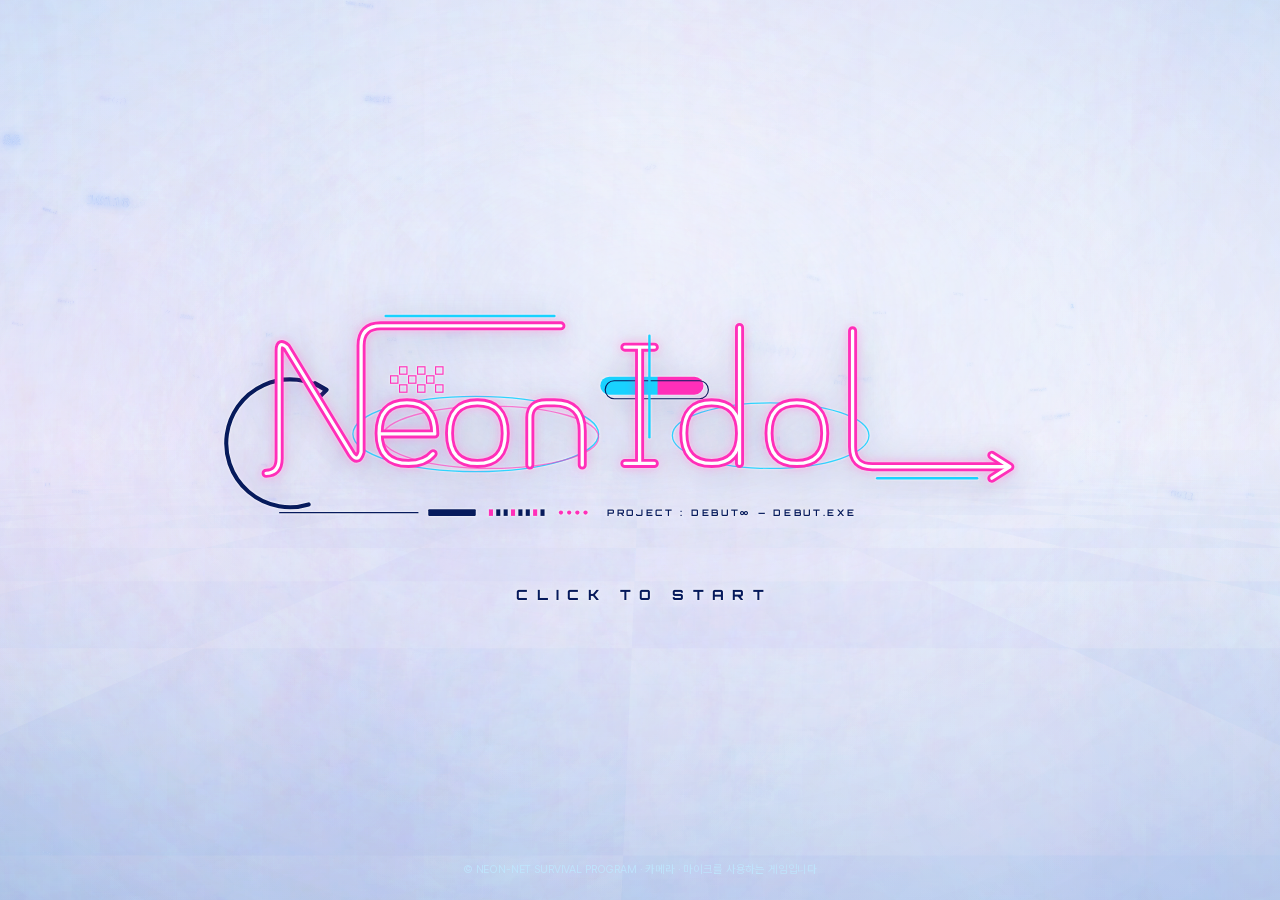
<file: index.html>
<!doctype html>
<html lang="ko">
<head>
<meta charset="utf-8">
<meta name="viewport" content="width=device-width, initial-scale=1, viewport-fit=cover">
<meta name="theme-color" content="#b4dcfc">
<title>Neon Idol</title>
<script src="libs/mediapipe/hands/hands.js" defer></script>
<link rel="stylesheet" href="css/app.min.css">
<script>if(location.protocol==='file:')document.addEventListener('DOMContentLoaded',function(){var b=document.querySelector('#boot small');if(b)b.textContent='웹 서버(GitHub Pages 등)에서 열어 주세요 · 파일 더블클릭으로는 실행되지 않습니다';});</script>
<script src="js/app.min.js" defer></script>
</head>
<body class="is-booting">
<svg width="0" height="0" style="position:absolute" aria-hidden="true" focusable="false"><defs><linearGradient id="hfGrad" x1="0" y1="0" x2="0" y2="1"><stop offset="0" stop-color="#0b2f8f"/><stop offset="1" stop-color="#061a5c"/></linearGradient></defs></svg>
<canvas id="bg" aria-hidden="true"></canvas>
<canvas id="scene" aria-hidden="true"></canvas>
<div class="sky-light" aria-hidden="true"></div>
<div class="color-layer" aria-hidden="true"></div>
<div class="vignette" aria-hidden="true"></div>
<video id="vid" playsinline muted></video>
<div id="boot" aria-hidden="true"><b>NEON IDOL</b><i></i><small>SYSTEM BOOTING</small></div>
<section class="scr on" id="title" aria-label="타이틀 — 화면을 클릭하면 시작" data-action="titleGo">
<div class="title-wrap">
<h1 class="tl" id="tl"></h1>
<p id="tClick"><small>CLICK TO START</small></p>
<button id="cont" hidden disabled tabindex="-1"></button>
</div>
<p class="title-foot">© NEON-NET SURVIVAL PROGRAM · 카메라 · 마이크를 사용하는 게임입니다</p>
</section>
<section class="scr" id="hub" aria-label="메인">
<canvas id="hch" width="1092" height="1163" data-action="say" aria-label="캐릭터 (클릭하면 대화)"></canvas>
<div id="bub" data-action="say"><span id="bt"></span><i>▶ CLICK</i><button class="bub-ask" data-action="answerAsk" hidden>대답하기 ▶</button></div>
<div id="hdeco" aria-hidden="true">
<div class="hd-grid"></div>
<svg class="hd hd-tl" viewBox="0 0 740 420">
<polyline class="hd-line" points="560,26 560,40 640,40"/><rect class="hd-sq blink" x="646" y="36" width="8" height="8"/>
<g class="hd-slash"><polygon points="0,150 46,104 70,104 0,186"/><polygon points="0,224 92,124 112,124 0,250"/><polygon points="0,300 30,268 44,268 0,318" class="soft"/></g>
<polyline class="hd-line" points="130,92 410,92 436,118"/><circle class="hd-node" cx="446" cy="128" r="9"/>
<circle class="hd-run" r="3"><animateMotion dur="5s" repeatCount="indefinite" path="M130,92 L410,92 L436,118"/></circle>
<rect class="hd-sq" x="214" y="110" width="7" height="7"/><rect class="hd-sq blink d2" x="600" y="70" width="7" height="7"/>
<text class="hd-tx" x="132" y="84">SYS.LINK // NEON-IDOL</text>
</svg>
<svg class="hd hd-tr" viewBox="0 0 640 420">
<path class="hd-line pk" d="M520,26 V112 L470,162"/><circle class="hd-node pk" cx="462" cy="170" r="10"/>
<path class="hd-line" d="M604,96 V300 Q604,322 626,336 L640,346"/>
<circle class="hd-run pk" r="3"><animateMotion dur="3.6s" repeatCount="indefinite" path="M520,26 V112 L470,162"/></circle>
<g class="hd-bars"><rect x="430" y="384" width="2" height="12"/><rect x="436" y="384" width="2" height="12"/><rect x="442" y="384" width="2" height="12"/><rect x="448" y="384" width="5" height="12"/><rect x="457" y="384" width="2" height="12"/><rect x="463" y="384" width="2" height="12"/><rect x="469" y="384" width="7" height="12"/><rect x="480" y="384" width="2" height="12"/><rect x="486" y="384" width="2" height="12"/></g>
<rect class="hd-sq blink" x="560" y="60" width="8" height="8"/><rect class="hd-sq" x="380" y="54" width="6" height="6"/>
<text class="hd-tx" x="430" y="412">FREQ 128.0 / SYNC</text>
</svg>
<svg class="hd hd-bl" viewBox="0 0 640 360">
<defs><pattern id="dkHatch" width="14" height="14" patternUnits="userSpaceOnUse" patternTransform="rotate(45)"><rect width="6" height="14" fill="rgba(160,225,255,.30)"/></pattern></defs>
<rect x="0" y="20" width="96" height="250" fill="url(#dkHatch)"/>
<g class="hd-slash"><polygon points="0,110 120,0 150,0 0,140"/><polygon points="0,200 170,40 186,40 0,222" class="soft"/><polygon points="40,330 230,150 262,150 72,330"/></g>
<rect class="hd-sq blink d2" x="300" y="240" width="7" height="7"/><rect class="hd-sq" x="318" y="252" width="7" height="7"/>
</svg>
<svg class="hd hd-br" viewBox="0 0 740 360">
<polyline class="hd-line" points="20,262 470,262 500,232"/><circle class="hd-node" cx="510" cy="222" r="11"/>
<rect class="hd-dash" x="120" y="259" width="90" height="6"/>
<circle class="hd-run" r="3"><animateMotion dur="4.4s" repeatCount="indefinite" path="M20,262 L470,262 L500,232"/></circle>
<path class="hd-line pk" d="M540,200 H740"/><rect class="hd-dash pk" x="580" y="197" width="70" height="6"/>
<g class="hd-bars"><rect x="300" y="330" width="2" height="14"/><rect x="306" y="330" width="2" height="14"/><rect x="312" y="330" width="9" height="14"/><rect x="325" y="330" width="2" height="14"/><rect x="331" y="330" width="22" height="14"/><rect x="357" y="330" width="2" height="14"/></g>
<text class="hd-tx" x="96" y="296">0x7A2D // READY</text>
</svg>
</div>
<div id="hdecoF" aria-hidden="true">
<svg class="hf-bars" viewBox="0 0 1600 900" preserveAspectRatio="none">
<polygon class="hf-dark" points="0,0 1600,0 1600,34 1430,34 1404,58 1080,58 1056,34 476,34 444,128 0,128"/>
<polyline class="hf-edge" points="0,134 448,134 482,40 1052,40"/>
<polyline class="hf-edge" points="1430,40 1408,62 1076,62 1052,40"/>
<polygon class="hf-dark" points="0,900 0,846 40,846 68,818 470,818 498,846 600,846 628,900"/>
<polyline class="hf-edge" points="0,840 36,840 64,812 474,812 502,840 604,840 630,894"/>
<rect class="hf-sq" x="90" y="826" width="10" height="10"/><rect class="hf-sq hf-bk" x="108" y="826" width="10" height="10"/>
<rect class="hf-sq" x="1090" y="42" width="8" height="8"/><rect class="hf-sq hf-bk" x="1104" y="42" width="8" height="8"/>
</svg>
<div class="hf-meter hf-m1"><i></i></div>
<div class="hf-meter hf-m2"><i></i></div>
</div>
<div id="hfans"><span class="fi"><svg viewBox="0 0 24 24"><path d="M12 21s-7-4.6-9.3-9A5.3 5.3 0 0112 6.5 5.3 5.3 0 0121.3 12C19 16.4 12 21 12 21z"/></svg></span><div><small>FANS</small><em class="fk">현재 팬 수</em><b id="hfn">0</b></div><i id="hfd"></i></div>
<button id="hsurv" data-action="surv"><span class="tt"><span class="t">서바이벌 스테이지</span><span class="s" id="hsd">SURVIVAL STAGE</span></span><svg class="chv" viewBox="0 0 40 24"><path d="M4 3l10 9-10 9M20 3l10 9-10 9"/></svg></button>
<div id="hprof"><div class="lv"><small>LV</small><b id="hpl">1</b></div><div class="pn2"><small>IDOL</small><b id="hpn">EN</b><i class="xp"><b id="hpx"></b></i></div></div>
<svg id="hrad" viewBox="-135 -125 270 255" aria-label="능력치"><defs><linearGradient id="rgd" x1="0" y1="0" x2="1" y2="1"><stop offset="0" stop-color="#19d2ff"/><stop offset="1" stop-color="#ff2fb9"/></linearGradient></defs><g id="rgrid"></g><polygon id="rpoly" fill="url(#rgd)" fill-opacity=".78" stroke="#ff2fb9" stroke-width="2.5" stroke-linejoin="round"/><g id="rdots"></g><g id="rlab"></g></svg>
<div id="toast" role="status" aria-live="polite"></div>
<nav id="hmenu" aria-label="스케줄">
<button data-action="act" data-arg="vocal"><span class="ic"><svg viewBox="0 0 24 24"><rect x="9" y="3" width="6" height="11" rx="3"/><path d="M5 11a7 7 0 0014 0M12 18v3"/></svg></span><span class="tx"><b>보컬 트레이닝</b><small>VOCAL TRAINING</small></span><em class="tag">VOCAL ↑</em></button>
<button data-action="act" data-arg="dance"><span class="ic"><svg viewBox="0 0 24 24"><circle cx="12" cy="5" r="2"/><path d="M12 8v6M12 10l-5-3M12 10l5 3M12 14l-4 6M12 14l4 6"/></svg></span><span class="tx"><b>댄스 트레이닝</b><small>DANCE TRAINING</small></span><em class="tag">DANCE ↑</em></button>
<button data-action="act" data-arg="compose"><span class="ic"><svg viewBox="0 0 24 24"><path d="M9 18V5l12-2v13"/><circle cx="6" cy="18" r="3"/><circle cx="18" cy="16" r="3"/></svg></span><span class="tx"><b>작곡 트레이닝</b><small>COMPOSE TRAINING</small></span><em class="tag">CHARM ↑</em></button>
<button data-action="openParts"><span class="ic"><svg viewBox="0 0 24 24"><path d="M8 4L3 7l2.5 4L8 9.5V20h8V9.5l2.5 1.5L21 7l-5-3a4 4 0 01-8 0z"/></svg></span><span class="tx"><b>파츠 변경</b><small>PARTS CHANGE</small></span></button>
</nav>
</section>
<section class="scr" id="songsel" aria-label="곡 선택">
<button class="btn btn--secondary btn--sm" id="sgBack" data-action="hub">◀ BACK</button>
<div id="sgL">
<div id="disc"><i id="dGroove"></i><i id="dSheen"></i><i id="dTicks"></i><i id="dNotch"></i></div>
<div id="sgCards"></div><div id="sgSel"></div>
<div id="sgHint"><span>▲▼</span> SCROLL · DRAG · ARROW KEYS</div>
</div>
<div id="sgR">
<div id="sgT"><small id="sgM"></small><b id="sgN"></b><span id="sgA"></span></div>
<div id="sgCov"><div id="sgRec"></div><canvas id="cover" width="480" height="480"></canvas></div>
<div id="sgPv"><i></i><i></i><i></i><i></i><i></i><em id="sgPvT">PREVIEW</em></div>
<div id="difs" role="radiogroup" aria-label="난이도"><button data-d="easy">EASY</button><button data-d="normal">NORMAL</button><button data-d="hard">HARD</button><button data-d="expert">EXPERT</button></div>
<button class="btn btn--primary btn--xl" id="sgGo" data-action="startSong">GAME START</button>
</div>
</section>
<section class="scr train" id="dance" aria-label="댄스 트레이닝">
<div class="hud-chip" id="dh"></div>
<button class="btn btn--secondary btn--sm" id="dcam" style="display:none">카메라 켜기</button>
<div class="stage-frame"><canvas id="dc" width="1280" height="960"></canvas></div>
</section>
<section class="scr train" id="vocal" aria-label="보컬 트레이닝">
<div class="hud-chip" id="vh"></div>
<div class="stage-frame"><canvas id="vc" width="1280" height="640"></canvas></div>
</section>
<section class="scr" id="res" aria-label="결과">
<div class="res-card"><h2 id="rt"></h2><div id="rb"></div><div class="res-actions" id="rbt"></div></div>
</section>
<section class="scr" id="survival" aria-label="서바이벌 스테이지">
<button class="btn btn--secondary btn--sm" id="svBack" data-action="svHub">◀ BACK</button>
<header class="sv-head">
<small class="ey">SURVIVAL STAGE</small>
<h2 id="svTitle"></h2>
<span id="svSub"></span>
<ol class="sv-pips" id="svPips"></ol>
</header>
<div class="sv-arena">
<div class="sv-side sv-me"><div class="sv-portrait"><canvas id="svMeCv" width="420" height="560"></canvas></div><small>PRODUCE IDOL</small><b id="svName"></b></div>
<div class="sv-board"><div class="sv-cols"><span>YOU</span><span></span><span>RIVAL</span></div><div id="svRounds"></div><div class="sv-verdict" id="svVerdict"></div></div>
<div class="sv-side sv-rival"><div class="sv-portrait sv-silhouette"><i></i><canvas id="svRivalCv" width="420" height="560"></canvas></div><small id="svRivalEn"></small><b id="svRival"></b></div>
</div>
<p class="sv-rule" id="svRule"></p>
<div class="sv-actions" id="svActions"></div>
</section>
<section class="scr" id="compose" aria-label="작곡 트레이닝">
<div id="cTop">
<button class="btn btn--secondary btn--sm" data-action="composeExit">◀ BACK</button>
<div id="cTitle"><small>COMPOSE TRAINING</small><b>작곡 트레이닝</b></div>
<div id="cCtl">
<span>OCTAVE</span><div id="cOct" class="seg"><button data-o="4" class="on">4</button><button data-o="5">5</button></div>
<span>VOWEL</span><div id="cVow" class="seg"><button data-v="a" class="on">아</button><button data-v="i">이</button><button data-v="u">우</button><button data-v="e">에</button><button data-v="o">오</button></div>
<button class="btn btn--glass btn--sm" id="cReset">RESET</button>
</div>
</div>
<div id="cGuide"></div>
<div id="cCam" class="stage-frame"><canvas id="cc" width="960" height="720"></canvas><div id="cSt"><span id="cStT">준비 중…</span><button class="btn btn--secondary btn--sm" id="cRetry" style="display:none">카메라 켜기</button></div></div>
<div id="cBot">
<div id="cSlots"><div class="cs" id="cs0"><div><small>HAND 1</small><em>—</em></div><b>—</b></div><div class="cs" id="cs1"><div><small>HAND 2</small><em>—</em></div><b>—</b></div></div>
<div id="cHist"></div>
<button id="cRec" title="20초 동안 연주를 녹음해요"><span class="dot"></span><span id="cRecT">REC · 20초 녹음</span><i id="cRecBar"></i></button>
</div>
</section>
<section class="scr" id="talk" aria-label="아이돌과 대화">
<button class="btn btn--secondary btn--sm" id="tkBack" data-action="talkExit">◀ BACK</button>
<div id="tkStat">
<div class="tk-st"><small>LEARNING</small><span>학습 능력</span><b id="tkL">0</b></div>
<div class="tk-st tk-st--u"><small>UNDERSTANDING</small><span>이해도</span><b id="tkU">0</b><i class="tk-ub"><b id="tkUb"></b></i><em id="tkUl"></em></div>
</div>
<canvas id="tkCv" width="700" height="910" aria-label="EN"></canvas>
<div id="tkGains" aria-live="polite"></div>
<div id="tkChoices" role="group" aria-label="답변 선택"></div>
<div id="tkBox" data-action="talkNext">
<div id="tkName"><b>EN</b><small>NEON IDOL</small></div>
<p id="tkText"></p>
<i id="tkNext">▼</i>
</div>
</section>
<div class="win" id="wChar" role="dialog" aria-modal="true" aria-labelledby="czTitle">
<div class="wp wp--char">
<header class="wp-head">
<div><small class="ey">CHARACTER CUSTOMIZE</small><h2 id="czTitle">파츠 변경</h2></div>
<button class="wx" data-action="askParts" aria-label="닫기" title="닫기 (Esc)">✕</button>
</header>
<div class="cz">
<div class="cz-stage">
<canvas id="pv" width="760" height="760"></canvas>
<div class="cz-stage-ui"><button class="btn btn--glass btn--sm" id="czFull" data-action="czFull">전신 보기</button></div>
</div>
<div class="cz-panel">
<div class="cz-tabs" id="czTabs" role="tablist"></div>
<div class="cz-color">
<h4 class="cz-h">COLOR</h4>
<div id="pl"></div>
</div>
<div class="cz-list">
<div class="cz-title"><span id="czName"></span></div>
<div class="cz-parts" id="czParts"></div>
</div>
</div>
</div>
<footer class="wp-foot">
<button class="btn btn--glass" data-action="resetLook">초기화</button>
<span class="sp"></span>
<button class="btn btn--primary" data-action="saveParts">저장</button>
</footer>
</div>
</div>
<div class="win" id="wStory" role="dialog" aria-modal="true" aria-labelledby="stTitle">
<div class="wp wp--story">
<header class="wp-head">
<div><small class="ey">ARCHIVE</small><h2 id="stTitle">스토리</h2></div>
<button class="wx" data-action="closeW" aria-label="닫기" title="닫기 (Esc)">✕</button>
</header>
<div class="wb"><div id="sl"></div><div id="st" class="story-text"></div></div>
</div>
</div>
<div id="cPop" class="modal"><div class="cmP"><h3>곡 추가 완료</h3><p id="cPopT" style="white-space:pre-line"></p><div class="row"><button class="btn btn--primary" id="cPopOk">확인</button></div></div></div>
<div id="pAsk" class="modal"><div class="cmP"><h3>파츠 변경</h3><p id="pAskT"></p><div class="row"><button class="btn btn--primary" data-action="saveParts">예</button><button class="btn btn--glass" data-action="cancelParts">아니요</button></div></div></div>
<div id="cModal" class="modal"><div class="cmP">
<div id="cmAsk"><h3>녹음 완료!</h3><p>이 곡을 투고하시겠습니까?</p><div class="row"><button class="btn btn--primary" id="cmYes">예</button><button class="btn btn--glass" id="cmNo">아니오</button></div></div>
<div id="cmName" style="display:none"><h3>곡 제목</h3><input id="cmIn" type="text" maxlength="24" placeholder="곡 제목을 입력하세요" autocomplete="off"><small id="cmErr"></small><div class="row"><button class="btn btn--primary" id="cmOk">확인</button><button class="btn btn--glass" id="cmBack">취소</button></div></div>
</div></div>
<button id="gpBtn" class="no-ripple" aria-label="일시정지" title="일시정지 (Esc)"><i></i><i></i></button>
<div id="gpOv"><div class="gpP"><small>PAUSE</small><b id="gpT"></b><span id="gpS"></span><div class="gpR"><button class="btn btn--secondary" id="gpExit">나가기</button><button class="btn btn--primary" id="gpRetry">이어하기<em>멈춘 곳에서 다시 시작</em></button></div></div></div>
<div id="gpCd"><b>3</b><small>멈춘 곳에서 다시 시작합니다</small></div>
<div id="judgeFx" aria-hidden="true"></div>
<div id="fxLayer" aria-hidden="true"></div>
<div id="wipe" aria-hidden="true"><i></i><i></i><b></b></div>
<audio id="bgm" loop preload="auto" src="assets/audio/bgm/hub-theme.mp3"></audio>
</body>
</html>
</file>
<file: css/app.min.css>
*,*:before,*:after{box-sizing:border-box}html,body{margin:0;padding:0}html{-webkit-text-size-adjust:100%;text-size-adjust:100%}h1,h2,h3,h4,p,ol,ul{margin:0}ol,ul{padding:0;list-style:none}img,canvas,svg,video{display:block;max-width:100%}button,input{font:inherit;color:inherit}button{cursor:pointer;background:none;border:0;padding:0;-webkit-tap-highlight-color:transparent}button:disabled{cursor:default}em,i{font-style:normal}@font-face{font-family:Pretendard Variable;src:url(../assets/fonts/PretendardVariable.woff2) format("woff2-variations");font-weight:45 920;font-display:swap}@font-face{font-family:Orbitron;src:url(../assets/fonts/orbitron-latin-500-normal.woff2) format("woff2");font-weight:500;font-display:swap}@font-face{font-family:Orbitron;src:url(../assets/fonts/orbitron-latin-700-normal.woff2) format("woff2");font-weight:600 700;font-display:swap}@font-face{font-family:Orbitron;src:url(../assets/fonts/orbitron-latin-800-normal.woff2) format("woff2");font-weight:800;font-display:swap}@font-face{font-family:Orbitron;src:url(../assets/fonts/orbitron-latin-900-normal.woff2) format("woff2");font-weight:900;font-display:swap}:root{--navy-900: #040f3c;--navy-800: #061a5c;--navy-700: #0b2f8f;--navy-600: #1747c9;--cyan: #19d2ff;--cyan-soft: #8ff3ff;--pink: #ff2fb9;--pink-soft: #ff8ae6;--violet: #7a2dff;--yellow: #e6ff3d;--blue: #0a6cf0;--green: #19c76a;--red: #e5383b;--ink: #0e2a5c;--ink-2: #3a5a8c;--ink-label: #0a5fd0;--on-dark: #ffffff;--on-dark-2: #bfe8ff;--sky: #b4dcfc;--glass: rgba(255, 255, 255, .86);--glass-2: rgba(255, 255, 255, .62);--glass-line: rgba(255, 255, 255, .95);--scrim: rgba(20, 50, 110, .38);--panel-grad: linear-gradient(180deg, var(--navy-700), var(--navy-800));--accent-grad: linear-gradient(100deg, var(--pink), var(--violet));--tri-line: linear-gradient(90deg, var(--cyan) 0 34%, var(--pink) 34% 72%, var(--yellow) 72%);--font-ui: "Pretendard Variable", Pretendard, -apple-system, BlinkMacSystemFont, "Apple SD Gothic Neo", "Malgun Gothic", system-ui, sans-serif;--font-display: "Orbitron", "Pretendard Variable", Pretendard, "Apple SD Gothic Neo", "Malgun Gothic", sans-serif;--fs-xs: 11px;--fs-sm: 13px;--fs-md: 15px;--fs-lg: 18px;--fs-xl: 24px;--fs-2xl: 32px;--ls-label: .3em;--sp-1: 4px;--sp-2: 8px;--sp-3: 12px;--sp-4: 16px;--sp-5: 20px;--sp-6: 24px;--sp-8: 32px;--sp-10: 40px;--edge: clamp(14px, 2.4vw, 40px);--skew: -14deg;--cut: 18px;--r-sm: 8px;--r-md: 14px;--r-lg: 22px;--r-pill: 999px;--sh-soft: 0 12px 36px rgba(40, 100, 220, .18);--sh-card: 0 24px 70px rgba(30, 80, 200, .28);--glow-cyan: 0 0 16px rgba(25, 210, 255, .55);--glow-pink: 0 0 18px rgba(255, 47, 185, .6);--ease-out: cubic-bezier(.2, .8, .2, 1);--ease-back: cubic-bezier(.3, 1.6, .5, 1);--t-fast: .16s;--t-med: .32s;--t-slow: .6s;--z-bg: 0;--z-screen: 1;--z-hud: 4;--z-win: 30;--z-modal: 200;--z-pause: 300;--z-fx: 400;--z-wipe: 500;--z-boot: 600}body{font-family:var(--font-ui);font-size:var(--fs-md);line-height:1.55;letter-spacing:-.01em;color:var(--ink);font-feature-settings:"tnum" 0;-webkit-font-smoothing:antialiased}.ey,.label{font:700 var(--fs-xs)/1 var(--font-display);letter-spacing:var(--ls-label);text-transform:uppercase;color:var(--ink-label)}.num,.big{font-family:var(--font-display);font-variant-numeric:tabular-nums;letter-spacing:.02em}h2{font:800 var(--fs-xl)/1.2 var(--font-ui);letter-spacing:-.02em;color:var(--ink)}h3{font:800 var(--fs-lg)/1.3 var(--font-ui);letter-spacing:-.015em}small{font-size:var(--fs-xs)}html{background:var(--sky)}body{min-height:100vh;overflow-x:hidden;background:var(--sky);padding:env(safe-area-inset-top,0) 0 env(safe-area-inset-bottom,0)}#bg,#scene{position:fixed;inset:0;width:100%;height:100%;z-index:var(--z-bg);pointer-events:none;max-width:none}.sky-light{position:fixed;left:50%;top:35%;transform:translate(-50%,-50%);width:75vw;height:65vh;border-radius:50%;background:radial-gradient(ellipse,rgba(255,255,255,.26),rgba(190,250,255,.07) 35%,transparent 72%);filter:blur(70px);pointer-events:none;z-index:var(--z-bg)}.color-layer{position:fixed;inset:0;pointer-events:none;z-index:var(--z-bg);mix-blend-mode:screen;background:radial-gradient(ellipse at 50% 18%,rgba(255,255,255,.26),rgba(255,255,255,.07) 35%,transparent 68%),radial-gradient(ellipse at 8% 55%,rgba(255,110,207,.2),transparent 42%),radial-gradient(ellipse at 90% 35%,rgba(87,242,255,.26),transparent 44%),radial-gradient(ellipse at 75% 90%,rgba(167,139,250,.16),transparent 45%)}.vignette{position:fixed;inset:0;pointer-events:none;z-index:var(--z-bg);background:radial-gradient(ellipse at center,transparent 45%,rgba(100,130,210,.045) 100%)}#vid{position:absolute;opacity:0;width:2px;height:2px;pointer-events:none}.scr{display:none;position:relative;z-index:var(--z-screen);min-height:100vh;padding:var(--edge);flex-direction:column;align-items:center;justify-content:center;gap:var(--sp-4);text-align:center}.scr.on{display:flex}#title,#hub,#songsel,#compose,#survival,#talk{height:100vh;min-height:100vh;overflow:hidden;padding:0}#songsel.on{display:block}.row{display:flex;flex-wrap:wrap;gap:var(--sp-3);justify-content:center;align-items:center}.sp{flex:1}#boot{position:fixed;inset:0;z-index:var(--z-boot);display:flex;flex-direction:column;align-items:center;justify-content:center;gap:var(--sp-4);background:radial-gradient(ellipse at 50% 40%,#fff,#cfe8ff 60%,#a9d4ff);transition:opacity .6s var(--ease-out),visibility .6s}#boot b{font:800 clamp(28px,5vw,56px)/1 var(--font-display);letter-spacing:.3em;color:#2a62c4;text-shadow:0 0 30px #fff;padding-left:.3em}#boot i{width:min(260px,60vw);height:3px;background:#0a5ac826;overflow:hidden;position:relative}#boot i:after{content:"";position:absolute;inset:0;width:40%;background:var(--tri-line);animation:bootbar 1.1s var(--ease-out) infinite}#boot small{font:700 10px/1 var(--font-display);letter-spacing:.5em;color:var(--ink-label)}body:not(.is-booting) #boot{opacity:0;visibility:hidden;pointer-events:none}.btn{--h: 48px;--px: 30px;--bg: var(--glass);--fg: var(--ink);--bd: var(--glass-line);--off: transparent;position:relative;overflow:hidden;isolation:isolate;display:inline-flex;flex-direction:column;align-items:center;justify-content:center;gap:2px;min-height:var(--h);padding:0 var(--px);font:800 var(--fs-md)/1.1 var(--font-ui);letter-spacing:.06em;color:var(--fg);background:var(--bg);border:2px solid var(--bd);transform:skew(var(--skew));box-shadow:4px 4px 0 var(--off),var(--sh-soft);transition:transform var(--t-fast) var(--ease-out),box-shadow var(--t-fast),filter var(--t-fast),background var(--t-fast);user-select:none;white-space:nowrap}.btn>*{display:block;transform:skew(calc(var(--skew) * -1));position:relative}.btn small{font:700 9px/1 var(--font-display);letter-spacing:.32em;opacity:.75}.btn:hover{transform:skew(var(--skew)) translateY(-2px);filter:brightness(1.08);box-shadow:6px 6px 0 var(--off),var(--sh-soft)}.btn:active{transform:skew(var(--skew)) translateY(1px) scale(.98);box-shadow:2px 2px 0 var(--off),var(--sh-soft)}.btn:focus-visible{outline:3px solid var(--yellow);outline-offset:3px}.btn:disabled{opacity:.42;filter:grayscale(.6);pointer-events:none;box-shadow:none}.btn:after{content:"";position:absolute;top:0;bottom:0;left:-60%;width:40%;z-index:-1;background:linear-gradient(100deg,transparent,rgba(255,255,255,.55),transparent);transform:skew(-20deg);pointer-events:none}.btn:hover:after{animation:sheen .8s var(--ease-out)}.btn--primary{--bg: var(--accent-grad);--fg: #fff;--bd: #fff;--off: var(--cyan);text-shadow:0 0 10px rgba(255,255,255,.5)}.btn--primary:hover{box-shadow:6px 6px 0 var(--yellow),var(--glow-pink)}.btn--secondary{--bg: var(--panel-grad);--fg: #fff;--bd: var(--cyan);--off: rgba(255, 47, 185, .85)}.btn--glass{--bg: rgba(255, 255, 255, .72);--fg: var(--ink);--bd: rgba(255, 255, 255, .95);backdrop-filter:blur(12px)}.btn--glass:hover{--bg: #fff}.btn--sm{--h: 36px;--px: 18px;font-size:var(--fs-sm)}.btn--lg{--h: 60px;--px: 44px;font-size:var(--fs-lg);min-width:260px}.btn--xl{--h: 66px;--px: 64px;font:800 clamp(14px,1.2vw,19px)/1 var(--font-display);letter-spacing:.38em}.ripple{position:absolute;width:16px;height:16px;margin:-8px 0 0 -8px;border-radius:50%;background:#fff9;pointer-events:none;z-index:-1;animation:ripple .6s var(--ease-out) forwards;transform:none!important}.card,.wp,.res-card,.cmP{position:relative;isolation:isolate;color:var(--ink);filter:drop-shadow(0 24px 50px rgba(30,80,200,.26))}.card:before,.wp:before,.res-card:before,.cmP:before{content:"";position:absolute;inset:0;z-index:-1;background:linear-gradient(180deg,#fffffff5,#f0f7ffeb);clip-path:polygon(var(--cut) 0,100% 0,100% calc(100% - var(--cut)),calc(100% - var(--cut)) 100%,0 100%,0 var(--cut))}.card:after,.wp:after,.res-card:after,.cmP:after{content:"";position:absolute;left:var(--cut);right:0;top:0;height:4px;z-index:0;background:var(--tri-line);pointer-events:none}.hud-chip{position:relative;isolation:isolate;max-width:min(92vw,900px);padding:9px 26px;color:#fff;font:600 var(--fs-sm)/1.45 var(--font-ui);letter-spacing:0}.hud-chip:before{content:"";position:absolute;inset:0;z-index:-1;transform:skew(var(--skew));background:var(--panel-grad);border:2px solid var(--cyan);box-shadow:var(--glow-cyan),4px 4px 0 var(--pink)}.hud-chip:empty{visibility:hidden}.seg{display:inline-flex;gap:4px;padding:4px;background:#ffffff8c;backdrop-filter:blur(10px);border-radius:var(--r-pill);box-shadow:var(--sh-soft)}.seg button{min-width:36px;height:30px;padding:0 10px;border-radius:var(--r-pill);font:700 var(--fs-sm)/1 var(--font-ui);color:var(--ink);transition:background var(--t-fast),color var(--t-fast)}.seg button:hover{background:#0a6cf01f}.seg button.on{background:var(--blue);color:#fff;box-shadow:0 4px 12px #0a6cf059}.wx{width:40px;height:40px;flex:none;border-radius:50%;display:grid;place-items:center;font-size:16px;line-height:1;color:#fff;background:var(--panel-grad);box-shadow:0 0 0 2px var(--cyan),var(--glow-cyan);transition:transform var(--t-fast) var(--ease-out),box-shadow var(--t-fast)}.wx:hover{transform:rotate(90deg);box-shadow:0 0 0 2px var(--pink),var(--glow-pink)}.modal{position:fixed;inset:0;z-index:var(--z-modal);display:none;align-items:center;justify-content:center;padding:var(--sp-4);background:var(--scrim);backdrop-filter:blur(8px)}.modal.on{display:flex;animation:fadeIn .25s var(--ease-out)}.cmP{width:min(88vw,400px);padding:34px 30px 28px;text-align:center}.modal.on .cmP{animation:popIn .42s var(--ease-back)}.cmP h3{font-size:var(--fs-xl);margin-bottom:var(--sp-2)}.cmP p{margin-bottom:var(--sp-6);font-size:var(--fs-md);color:var(--ink-2)}.cmP .row{gap:var(--sp-4)}#cmIn{width:100%;padding:12px 16px;margin:6px 0 8px;border-radius:var(--r-sm);border:2px solid #9cc4ff;background:#fff;color:var(--ink);font:600 16px var(--font-ui);outline:none;transition:border-color var(--t-fast),box-shadow var(--t-fast)}#cmIn:focus{border-color:var(--blue);box-shadow:0 0 0 4px #0a6cf026}#cmErr{display:block;min-height:18px;margin-bottom:var(--sp-3);color:var(--red);font-size:var(--fs-xs)}#toast{position:absolute;left:50%;top:3vh;z-index:6;translate:-50% -16px;opacity:0;pointer-events:none;white-space:nowrap;padding:10px 26px 10px 22px;color:var(--ink);font:700 var(--fs-sm)/1.3 var(--font-ui);background:#ffffffe6;backdrop-filter:blur(10px);border-left:4px solid var(--pink);box-shadow:var(--sh-soft);clip-path:polygon(0 0,100% 0,calc(100% - 12px) 100%,0 100%);transition:opacity .45s var(--ease-out),translate .45s var(--ease-out)}#toast.show{opacity:1;translate:-50% 0}@keyframes fadeIn{0%{opacity:0}}@keyframes fadeUp{0%{opacity:0;transform:translateY(18px)}}@keyframes popIn{0%{opacity:0;transform:scale(.88)}}@keyframes slideL{0%{opacity:0;translate:-60px 0}}@keyframes slideR{0%{opacity:0;translate:60px 0}}@keyframes slideD{0%{opacity:0;translate:0 -30px}}@keyframes slideU{0%{opacity:0;translate:0 30px}}@keyframes sheen{to{left:140%}}@keyframes ripple{to{transform:scale(18)!important;opacity:0}}@keyframes bootbar{0%{translate:-100% 0}to{translate:260% 0}}@keyframes blink{50%{opacity:.3}}@keyframes spinr{to{transform:rotate(360deg)}}@keyframes floaty{50%{translate:0 -6px}}.scr.is-entering{animation:scrIn .5s var(--ease-out)}@keyframes scrIn{0%{opacity:0;transform:translateY(14px) scale(.995)}}#hub.is-entering,#songsel.is-entering,#compose.is-entering,.train.is-entering{animation:fadeIn .45s var(--ease-out)}.win.on{animation:fadeIn .3s var(--ease-out)}.win.on .wp{animation:winIn .5s var(--ease-out)}@keyframes winIn{0%{opacity:0;transform:translateY(24px) scale(.97)}}#wipe{position:fixed;inset:0;z-index:var(--z-wipe);pointer-events:none;overflow:hidden;display:none}#wipe.play{display:block}#wipe i{position:absolute;top:-20%;bottom:-20%;left:-30%;width:160%;transform:skew(var(--skew)) translate(-110%)}#wipe i:nth-child(1){background:linear-gradient(100deg,var(--cyan),#3d7bff)}#wipe i:nth-child(2){background:linear-gradient(100deg,var(--pink),var(--violet))}#wipe.play i:nth-child(1){animation:wipeBand .9s cubic-bezier(.7,0,.3,1) forwards}#wipe.play i:nth-child(2){animation:wipeBand .9s .07s cubic-bezier(.7,0,.3,1) forwards}@keyframes wipeBand{0%{transform:skew(var(--skew)) translate(-110%)}45%,55%{transform:skew(var(--skew)) translate(0)}to{transform:skew(var(--skew)) translate(110%)}}#wipe b{position:absolute;left:50%;top:50%;translate:-50% -50%;font:900 clamp(32px,7vw,96px)/1 var(--font-display);letter-spacing:.2em;color:#fff;white-space:nowrap;text-shadow:4px 4px 0 var(--navy-800);opacity:0}#wipe.play b{animation:wipeTxt .9s var(--ease-out) forwards}@keyframes wipeTxt{0%,25%{opacity:0;transform:scale(1.3)}45%,60%{opacity:1;transform:scale(1)}80%,to{opacity:0;transform:scale(.95)}}#judgeFx{position:fixed;inset:0;z-index:var(--z-fx);pointer-events:none}#judgeFx.perfect{animation:jPerfect .45s var(--ease-out)}#judgeFx.miss{animation:jMiss .4s ease-out}@keyframes jPerfect{0%{box-shadow:inset 0 0 #19d2ff00}30%{box-shadow:inset 0 0 90px 10px #19d2ff73}to{box-shadow:inset 0 0 #19d2ff00}}@keyframes jMiss{0%{background:radial-gradient(ellipse at center,transparent 55%,rgba(229,56,59,0))}30%{background:radial-gradient(ellipse at center,transparent 55%,rgba(229,56,59,.28))}to{background:radial-gradient(ellipse at center,transparent 55%,rgba(229,56,59,0))}}.stage-frame.shake{animation:shake .32s ease-out}@keyframes shake{20%{translate:-6px 0}40%{translate:5px 0}60%{translate:-3px 0}80%{translate:2px 0}}#fxLayer{position:fixed;inset:0;z-index:var(--z-fx);pointer-events:none;overflow:hidden}.spark{position:absolute;width:8px;height:8px;margin:-4px 0 0 -4px;rotate:45deg;background:#fff;box-shadow:0 0 12px 3px hsl(var(--h) 100% 65%);animation:spark .8s var(--ease-out) forwards}@keyframes spark{0%{opacity:1;transform:translate(0) scale(1.3)}to{opacity:0;transform:translate(var(--dx),var(--dy)) scale(.3)}}@media (prefers-reduced-motion: reduce){*,*:before,*:after{animation-duration:.01ms!important;animation-iteration-count:1!important;transition-duration:.01ms!important}}#title{justify-content:center}.title-wrap{display:flex;flex-direction:column;align-items:center}#title .ey{padding:6px 14px 6px 18px;letter-spacing:.5em;color:var(--ink-label);background:#ffffff8c;backdrop-filter:blur(8px);clip-path:polygon(8px 0,100% 0,calc(100% - 8px) 100%,0 100%);animation:fadeIn 1.6s .8s both}#title .sub{margin-top:var(--sp-3);background:none;backdrop-filter:none;opacity:.75;animation-delay:2.2s}h1.tl{margin:18px 0 0 .2em;font:900 clamp(52px,10.5vw,168px)/1.05 var(--font-display);letter-spacing:.16em;color:#2a62c4}.tl span{display:inline-block;background:linear-gradient(180deg,#f2fdff,#27d8ff,#1a6bff);-webkit-background-clip:text;background-clip:text;color:transparent;filter:drop-shadow(0 0 1.5px #fff) drop-shadow(4px 4px 0 rgba(255,47,185,.85)) drop-shadow(0 0 22px rgba(25,210,255,.45));animation:tin 1.8s both var(--ease-out) calc(var(--i) * .08s),bob 7s ease-in-out calc(2.4s + var(--i) * .18s) infinite}@keyframes tin{0%{opacity:0;filter:blur(18px);transform:translateY(30px) scale(1.15)}}@keyframes bob{50%{transform:translateY(-9px)}}#tb{display:flex;flex-direction:column;align-items:center;gap:var(--sp-5);margin-top:8vh;animation:fadeUp 1.2s 2.4s both var(--ease-out)}.title-foot{position:absolute;left:0;right:0;bottom:2.4vh;font-size:var(--fs-xs);color:var(--on-dark-2);opacity:.8;animation:fadeIn 1s 3s both}#title{cursor:pointer}#title .title-wrap{position:relative;z-index:2;align-items:center}h1.tl{margin:0;width:min(64vw,980px);font-size:0;line-height:0;color:inherit}#tLogo{width:100%;height:auto;overflow:visible;filter:drop-shadow(0 0 1px #fff) drop-shadow(0 6px 18px rgba(6,26,92,.18))}#tLogo .tl-glyph path{fill:none;stroke:var(--pink);stroke-width:11;stroke-linecap:round;stroke-linejoin:round;stroke-dasharray:1;stroke-dashoffset:1;animation:tlDraw 1.1s calc(.35s + var(--i) * .1s) var(--ease-out) forwards;filter:drop-shadow(0 0 6px rgba(255,47,185,.35))}#tLogo .tl-core path{fill:none;stroke:#fff;stroke-width:4;stroke-linecap:round;stroke-linejoin:round;stroke-dasharray:1;stroke-dashoffset:1;animation:tlDraw 1.1s calc(.5s + var(--i) * .1s) var(--ease-out) forwards}@keyframes tlDraw{to{stroke-dashoffset:0}}#tLogo .tl-ring{fill:none;stroke:var(--navy-800);stroke-width:5;stroke-linecap:round;stroke-linejoin:round;animation:fadeIn .8s 1.4s both}#tLogo .tl-thin{fill:none;stroke-width:1.6;animation:fadeIn 1s 1.2s both}#tLogo .tl-thin.c{stroke:#19d2ffe6}#tLogo .tl-thin.p{stroke:#ff2fb999}#tLogo .tl-px rect{stroke:var(--pink);stroke-width:1.4;fill:none;animation:fadeIn .6s 1.5s both}#tLogo .tl-px rect.f{fill:var(--pink)}#tLogo .tl-pill{animation:tlPill .7s 1.3s var(--ease-out) both;transform-box:fill-box;transform-origin:left center}#tLogo .tl-pill-o{fill:none;stroke:var(--navy-800);stroke-width:1.4;transform:translate(6px,5px);animation:fadeIn .6s 1.6s both}@keyframes tlPill{0%{transform:scaleX(0)}}#tLogo .tl-accent path{fill:none;stroke:var(--cyan);stroke-width:3;stroke-linecap:round;animation:fadeIn .8s 1.5s both}#tLogo .tl-hud{animation:fadeIn .8s 1.7s both}#tLogo .tl-line{stroke:var(--navy-800);stroke-width:1.5}#tLogo .tl-dash,#tLogo .tl-tick{fill:var(--navy-800)}#tLogo .tl-tick:nth-child(3n){fill:var(--pink)}#tLogo .tl-dot{fill:var(--pink)}#tLogo .tl-tx{font:700 11px var(--font-display);letter-spacing:.3em;fill:var(--navy-800)}#tClick{margin-top:5vh;display:flex;flex-direction:column;align-items:center;gap:8px;pointer-events:none;animation:fadeUp 1s 1.9s both var(--ease-out)}#tClick b{padding:10px 34px;font:800 clamp(15px,1.3vw,22px)/1.2 var(--font-ui);letter-spacing:.08em;color:var(--navy-800);background:#ffffffc7;backdrop-filter:blur(10px);border-radius:999px;box-shadow:0 0 0 2px #ff2fb98c,0 8px 24px #061a5c26;animation:tClickBlink 1.6s 3s ease-in-out infinite}#tClick small{font:800 clamp(13px,1.1vw,18px)/1 var(--font-display);letter-spacing:.6em;padding-left:.6em;color:var(--navy-800);text-shadow:0 0 2px #fff,0 0 12px #fff;animation:tClickBlink 1.6s 2.6s ease-in-out infinite}@keyframes tClickBlink{50%{opacity:.45}}@media (max-width: 900px){h1.tl{width:90vw}}#hub{--rb: clamp(62px, 5.3vw, 96px);--sh: clamp(62px, 10.5vh, 104px);justify-content:flex-start;align-items:stretch}#hub:before{content:"";position:absolute;left:50%;bottom:-6vh;width:70vh;height:22vh;translate:-50% 0;border-radius:50%;background:radial-gradient(ellipse,rgba(255,255,255,.85),rgba(140,220,255,.35) 45%,transparent 70%);pointer-events:none}#hwk,#hfans,#hprof{position:relative;isolation:isolate;color:#fff}#hwk:before,#hfans:before,#hprof:before{content:"";position:absolute;inset:0;z-index:-1;transform:skew(var(--skew));background:var(--panel-grad);border:2px solid var(--cyan);box-shadow:var(--glow-cyan),inset 0 0 0 2px #ffffff1a}#hprof:after,#hfans:after{content:"";position:absolute;right:-.6vw;top:0;bottom:0;width:3.2vw;z-index:-1;transform:skew(var(--skew));pointer-events:none;background:repeating-linear-gradient(100deg,transparent 0 .4vw,rgba(25,210,255,.55) .4vw .65vw)}#hfans:after{background:repeating-linear-gradient(100deg,transparent 0 .4vw,rgba(255,47,185,.6) .4vw .65vw)}#hub small{letter-spacing:.28em}#hch{position:absolute;left:50%;transform:translate(-50%);bottom:0;height:96%;width:auto;max-width:none;cursor:pointer;z-index:2;background:none}#hub.is-entering #hch{animation:charIn .9s var(--ease-out)}@keyframes charIn{0%{opacity:0;translate:0 30px;filter:blur(6px)}}#bub{position:absolute;left:calc(50% + 13vh);bottom:calc(70vh + 54px);z-index:3;box-sizing:border-box;width:max-content;max-width:min(360px,29vw);min-width:190px;padding:22px 44px;display:flex;flex-direction:column;align-items:center;justify-content:center;text-align:center;cursor:pointer;user-select:none;font:600 var(--fs-md)/1.55 var(--font-ui);letter-spacing:-.01em;color:#10325f;filter:drop-shadow(0 8px 18px rgba(60,170,255,.3));transform-origin:30% 100%;transition:opacity .35s,transform .35s}#bub>svg.bub-bg{position:absolute;left:0;top:0;z-index:-1;overflow:visible;pointer-events:none}#bub>svg.bub-bg path{fill:#fffffff2;stroke:#5ec8ff;stroke-width:3;stroke-linejoin:round}#bub #bt{position:relative}#bub i{display:block;margin-top:4px;font:700 8px/1 var(--font-display);letter-spacing:.2em;color:#3bb4ee;animation:blink 1.6s infinite}#bub.pop{animation:bubPop .4s var(--ease-back)}@keyframes bubPop{0%{transform:scale(.4);opacity:0}}#bub.hide{opacity:0;transform:scale(.85);pointer-events:none}#hlogo{position:absolute;left:2.4vw;top:2.4vh;z-index:var(--z-hud);pointer-events:none;line-height:1;transform:skew(-8deg);transform-origin:left bottom}#hlogo b{display:block;font-family:var(--font-display);font-weight:900;font-style:italic}#hlogo .l1{font-size:clamp(34px,4.7vw,86px);letter-spacing:.01em;background:linear-gradient(180deg,#f2fdff,#27d8ff 52%,#1a6bff);-webkit-background-clip:text;background-clip:text;color:transparent;filter:drop-shadow(0 0 1.5px #fff) drop-shadow(3px 3px 0 var(--pink)) drop-shadow(0 0 14px rgba(25,210,255,.55))}#hlogo .l2{display:inline-block;margin-top:.5vh;padding:.08em .7em .08em .4em;font-size:clamp(18px,2.6vw,48px);letter-spacing:.14em;color:#fff;text-shadow:2px 2px 0 var(--navy-800);background:linear-gradient(100deg,var(--pink),#ff6ad9);clip-path:polygon(0 0,100% 0,93% 100%,0 100%);box-shadow:var(--glow-pink)}#hw{position:absolute;right:calc(var(--rb) + 2.8vw);top:2.4vh;z-index:var(--z-hud);display:flex;gap:1.2vw}#hwk{min-width:clamp(112px,9vw,168px);padding:1.1vh 1.4vw;text-align:center}#hwk:after{content:"";position:absolute;left:5%;right:5%;bottom:-5px;height:3px;z-index:-1;transform:skew(var(--skew));background:linear-gradient(90deg,var(--pink),var(--cyan),var(--yellow))}#hwk small{display:block;color:var(--cyan);font:700 clamp(9px,.7vw,12px)/1 var(--font-display)}#hwn{display:block;margin:4px 0 2px;font:900 clamp(18px,1.8vw,32px)/1 var(--font-display);color:#fff;text-shadow:0 0 10px rgba(25,210,255,.8)}#hwl{display:block;font:800 clamp(11px,.85vw,15px)/1.2 var(--font-ui);color:var(--yellow)}#hside{position:absolute;right:1.4vw;top:2.4vh;z-index:var(--z-hud);display:flex;flex-direction:column;gap:1.6vh}#hside button{position:relative;width:var(--rb);height:var(--rb);border-radius:50%;display:flex;flex-direction:column;align-items:center;justify-content:center;gap:2px;background:radial-gradient(circle at 50% 28%,#1a45b8,var(--navy-800) 72%);border:3px solid var(--cyan);box-shadow:0 0 0 3px var(--navy-800),0 0 0 6px #fff,0 0 22px 4px #19d2ffa6,inset 0 0 14px #19d2ff59;color:#fff;font:800 clamp(11px,.95vw,17px)/1 var(--font-ui);transition:transform var(--t-fast) var(--ease-out),box-shadow var(--t-fast)}#hside button:after{content:"";position:absolute;inset:-11px;border-radius:50%;border:2px dashed rgba(25,210,255,.75);pointer-events:none;animation:spinr 14s linear infinite}#hside button svg{width:40%;height:40%;fill:none;stroke:#fff;stroke-width:1.9;stroke-linecap:round;stroke-linejoin:round}#hside button span{text-shadow:0 0 6px rgba(25,210,255,.8)}#hside button:hover{transform:scale(1.08);box-shadow:0 0 0 3px var(--navy-800),0 0 0 6px #fff,0 0 26px 6px #ff2fb9bf,inset 0 0 14px #ff2fb966}#hside button:active{transform:scale(.96)}#hrad{position:absolute;right:calc(var(--rb) + 3.6vw);top:19vh;z-index:3;width:min(14vw,230px);overflow:visible;filter:drop-shadow(0 8px 20px rgba(60,120,230,.2))}#hrad .rad-label{font:700 10px var(--font-display);letter-spacing:2px;fill:#0a3d8a}#hmenu{position:absolute;left:3.2vw;top:23vh;z-index:var(--z-hud);width:min(30vw,460px);display:flex;flex-direction:column;gap:1.1vh}#hmenu:before{content:"";position:absolute;left:-1.8vw;right:-2.2vw;top:-2vh;bottom:-2vh;z-index:-1;transform:skew(-6deg);background:radial-gradient(rgba(25,120,255,.32) 1.4px,transparent 1.8px) 0 0/8px 8px,linear-gradient(rgba(25,140,255,.08) 1px,transparent 1px) 0 0/100% 34px,#ffffffe0;box-shadow:0 10px 34px #145ac847}#hmenu:after{content:"";position:absolute;left:-2.9vw;top:-2vh;bottom:-2vh;width:1.5vw;z-index:-1;transform:skew(-6deg);background:linear-gradient(180deg,var(--yellow) 0 24%,var(--cyan) 24% 62%,var(--pink) 62% 82%,var(--navy-700) 82%);box-shadow:var(--glow-cyan)}#hmenu button{position:relative;isolation:isolate;display:flex;align-items:center;gap:1vw;height:min(8.2vh,72px);padding:0 1.4vw;text-align:left;color:var(--navy-800);font:italic 900 clamp(16px,1.4vw,25px)/1.1 var(--font-ui);letter-spacing:.01em;transition:color var(--t-fast),transform var(--t-fast) var(--ease-out);animation:mIn .6s var(--ease-out) both}#hmenu button:nth-child(2){animation-delay:.06s}#hmenu button:nth-child(3){animation-delay:.12s}#hmenu button:nth-child(4){animation-delay:.18s}#hmenu button:nth-child(5){animation-delay:.24s}@keyframes mIn{0%{translate:-70px 0;opacity:0}}#hmenu button:before{content:"";position:absolute;inset:0;z-index:-1;transform:skew(var(--skew));border-bottom:1.5px solid rgba(6,26,92,.16);transition:background var(--t-fast),box-shadow var(--t-fast)}#hmenu button:after{content:"";display:none;position:absolute;top:0;bottom:0;right:-1.4vw;width:6.5vw;z-index:-1;pointer-events:none;transform:skew(var(--skew));background:repeating-linear-gradient(100deg,transparent 0 .5vw,rgba(255,255,255,.9) .5vw .85vw)}#hmenu button:hover,#hmenu button:focus-visible{color:#fff}#hmenu button:hover:before,#hmenu button:focus-visible:before{left:-1.6vw;right:-1.4vw;border-bottom:0;background:linear-gradient(100deg,#ff0f9f 0%,var(--pink) 55%,#ff63de 100%);box-shadow:var(--glow-pink),0 4px #061a5c59}#hmenu button:hover:after,#hmenu button:focus-visible:after{display:block}#hmenu button:hover{transform:translate(8px)}#hmenu button:active{transform:translate(8px) scale(.98)}#hmenu .ic{flex:none;width:clamp(30px,2.7vw,50px);height:clamp(30px,2.7vw,50px);display:grid;place-items:center;color:inherit}#hmenu .ic svg{width:100%;height:100%;fill:none;stroke:currentColor;stroke-width:2.5;stroke-linecap:round;stroke-linejoin:round}#hmenu .ic:after{content:"";display:none;width:0;height:0;border-left:clamp(22px,2.1vw,38px) solid #fff;border-top:clamp(13px,1.25vw,22px) solid transparent;border-bottom:clamp(13px,1.25vw,22px) solid transparent;filter:drop-shadow(0 0 4px rgba(255,255,255,.6))}#hmenu button:hover .ic svg,#hmenu button:focus-visible .ic svg{display:none}#hmenu button:hover .ic:after,#hmenu button:focus-visible .ic:after{display:block}#hmenu .tx{flex:1;min-width:0;display:flex;flex-direction:column;align-items:flex-start}#hmenu .tx small{display:block;margin-top:3px;font:italic 700 clamp(8px,.68vw,12px)/1 var(--font-display);letter-spacing:.24em;opacity:.7}#hmenu button:hover .tx small,#hmenu button:focus-visible .tx small{opacity:.95}#hmenu .tag{flex:none;font:700 clamp(8px,.62vw,11px)/1 var(--font-display);letter-spacing:.06em;padding:.4em .8em;color:var(--pink);border:1.5px solid currentColor;font-style:normal}#hmenu button:hover .tag,#hmenu button:focus-visible .tag{background:var(--navy-800);color:#fff;border-color:#fff}#hprof{position:absolute;left:2vw;top:3vh;z-index:var(--z-hud);display:flex;align-items:center;gap:1vw;min-width:clamp(240px,23vw,410px);padding:1.1vh 1.8vw 1.1vh 1vw}#hprof .lv{flex:none;width:clamp(48px,4vw,74px);height:clamp(48px,4vw,74px);display:flex;flex-direction:column;align-items:center;justify-content:center;background:linear-gradient(135deg,var(--cyan),#3d7bff);border:2px solid #fff;box-shadow:0 0 12px #19d2ffcc}#hprof .lv small{font:700 clamp(8px,.65vw,11px)/1 var(--font-display);letter-spacing:.2em;color:var(--navy-800)}#hprof .lv b{font:900 clamp(18px,1.8vw,32px)/1 var(--font-display);color:#fff;text-shadow:0 0 6px rgba(6,26,92,.6)}#hprof .pn2{flex:1;min-width:0;text-align:left}#hprof .pn2 small{display:block;font:700 clamp(8px,.65vw,11px)/1 var(--font-display);color:var(--cyan)}#hprof .pn2>b{display:block;margin:.4vh 0 .7vh;font:800 clamp(16px,1.5vw,27px)/1.1 var(--font-ui);white-space:nowrap;overflow:hidden;text-overflow:ellipsis}#hprof .xp{display:block;height:clamp(5px,.8vh,8px);transform:skew(-20deg);background:#ffffff29;overflow:hidden}#hprof .xp b{display:block;height:100%;width:0;background:linear-gradient(90deg,var(--yellow),#9dff6a);transition:width .8s var(--ease-out)}#hfans{position:absolute;right:2.2vw;bottom:calc(2.4vh + var(--sh) + 2.2vh);z-index:var(--z-hud);display:flex;align-items:center;gap:1vw;min-width:clamp(240px,21vw,380px);padding:1.1vh 2vw 1.1vh 1vw;text-align:left}#hfans:before{border-color:var(--pink);box-shadow:var(--glow-pink),inset 0 0 0 2px #ffffff1a}#hfans.in{animation:fansIn .9s var(--ease-out)}@keyframes fansIn{0%{translate:40% 0;opacity:0}}#hfans .fi{flex:none;width:clamp(42px,3.5vw,64px);height:clamp(42px,3.5vw,64px);border-radius:50%;display:grid;place-items:center;background:linear-gradient(135deg,var(--pink),#ff9be8);border:3px solid #fff;box-shadow:0 0 14px var(--pink)}#hfans .fi svg{width:52%;height:52%;fill:#fff}#hfans small{color:var(--pink-soft);font:700 clamp(8px,.7vw,12px)/1 var(--font-display)}#hfans .fk{margin-left:.6em;font:800 clamp(10px,.85vw,15px)/1 var(--font-ui);color:#fff;opacity:.9}#hfn{display:block;margin-top:.3vh;font:900 clamp(24px,2.5vw,46px)/1.05 var(--font-display);color:#fff;text-shadow:0 0 12px rgba(25,210,255,.9);font-variant-numeric:tabular-nums}#hfn:after{content:" 명";font:800 .38em var(--font-ui);color:var(--pink-soft);text-shadow:none}#hfd{position:absolute;right:1.6vw;top:-1.8vh;padding:3px 12px;border-radius:14px;font:700 14px/1.2 var(--font-display);color:#fff;background:linear-gradient(100deg,var(--cyan),var(--pink));opacity:0}#hfd.up{animation:fdu 2.6s var(--ease-out) forwards}@keyframes fdu{0%{opacity:0;translate:0 10px}15%{opacity:1;translate:0 0}80%{opacity:1}to{opacity:0;translate:0 -8px}}#hsurv{position:absolute;right:1.8vw;bottom:2.4vh;z-index:5;isolation:isolate;width:min(34vw,540px);height:var(--sh);padding:0 2.6vw 0 4.6vw;display:flex;align-items:center;justify-content:center;gap:1vw;color:var(--navy-800);transition:transform var(--t-fast) var(--ease-out)}#hsurv:before{content:"";position:absolute;inset:0;z-index:-1;transform:skew(-18deg);background:linear-gradient(180deg,#fff,#eef6ff 60%,#d8eaff);border:5px solid var(--navy-800);box-shadow:7px 7px 0 var(--pink),13px 13px 0 var(--cyan),19px 19px 0 var(--yellow),0 0 34px #19d2ff99;transition:box-shadow var(--t-fast)}#hsurv:after{content:"";position:absolute;left:3.5%;top:14%;bottom:14%;width:7%;z-index:-1;transform:skew(-18deg);background:repeating-linear-gradient(90deg,var(--cyan) 0 .45vw,transparent .45vw .8vw,var(--pink) .8vw 1.25vw,transparent 1.25vw 1.6vw)}#hsurv .tt{display:flex;flex-direction:column;align-items:flex-start}#hsurv .t{font:italic 900 clamp(20px,2.7vw,50px)/1 var(--font-ui);letter-spacing:-.02em;white-space:nowrap;text-shadow:2px 2px 0 rgba(25,210,255,.45)}#hsurv .s{margin-top:.7vh;font:700 clamp(8px,.68vw,12px)/1 var(--font-display);letter-spacing:.22em;color:var(--pink);white-space:nowrap}#hsurv .chv{flex:none;width:clamp(30px,3vw,56px);fill:none;stroke:var(--navy-800);stroke-width:5;stroke-linecap:round;stroke-linejoin:round;transition:transform var(--t-fast) var(--ease-out)}#hsurv:hover{transform:translateY(-3px)}#hsurv:hover .chv{transform:translate(6px)}#hsurv:hover:before{box-shadow:7px 7px 0 var(--pink),13px 13px 0 var(--cyan),19px 19px 0 var(--yellow),0 0 44px #ff2fb9bf}#hsurv:active{transform:translateY(1px)}#hub.is-entering #hlogo{animation:slideL .7s var(--ease-out) both}#hub.is-entering #hw,#hub.is-entering #hside{animation:slideD .7s .1s var(--ease-out) both}#hub.is-entering #hrad{animation:fadeIn .8s .25s var(--ease-out) both}#hub.is-entering #hprof{animation:slideD .7s .15s var(--ease-out) both}#hub.is-entering #hsurv{animation:slideR .7s .2s var(--ease-out) both}#hdeco{position:absolute;inset:0;z-index:1;pointer-events:none;overflow:hidden}#hdeco .hd{position:absolute;overflow:visible}#hdeco .hd-tl{left:0;top:0;width:46vw}#hdeco .hd-tr{right:0;top:0;width:40vw}#hdeco .hd-bl{left:0;bottom:0;width:40vw}#hdeco .hd-br{right:0;bottom:0;width:46vw}#hdeco .hd-grid{position:absolute;inset:0;opacity:.5;background-image:linear-gradient(rgba(140,220,255,.16) 1px,transparent 1px),linear-gradient(90deg,rgba(140,220,255,.16) 1px,transparent 1px);background-size:64px 64px;-webkit-mask-image:radial-gradient(ellipse 52% 58% at 50% 50%,transparent 55%,#000 100%);mask-image:radial-gradient(ellipse 52% 58% at 50% 50%,transparent 55%,#000 100%)}#hdeco .hd-dark{fill:#061a5c;stroke:#19d2ff8c;stroke-width:1.5}#hdeco .hd-slash polygon{fill:var(--pink);opacity:.9}#hdeco .hd-slash polygon.soft{fill:var(--violet);opacity:.65}#hdeco .hd-line{fill:none;stroke:var(--cyan);stroke-width:2;filter:drop-shadow(0 0 4px rgba(25,210,255,.8))}#hdeco .hd-line.pk{stroke:var(--pink);filter:drop-shadow(0 0 4px rgba(255,47,185,.8))}#hdeco .hd-node{fill:#040f3c8c;stroke:var(--cyan);stroke-width:2.5;animation:hdPulse 2.4s ease-in-out infinite;transform-box:fill-box;transform-origin:center}#hdeco .hd-node.pk{stroke:var(--pink);animation-delay:-1.2s}#hdeco .hd-run{fill:#fff;filter:drop-shadow(0 0 5px var(--cyan))}#hdeco .hd-run.pk{filter:drop-shadow(0 0 5px var(--pink))}#hdeco .hd-dash{fill:var(--cyan)}#hdeco .hd-dash.pk{fill:var(--pink)}#hdeco .hd-sq{fill:#e9fbff}#hdeco .hd-sq.blink{animation:hdBlink 1.8s steps(2,jump-none) infinite}#hdeco .hd-sq.d2{animation-delay:-.9s}#hdeco .hd-bars rect{fill:#e9fbffd9}#hdeco .hd-tx{font:700 9px var(--font-display);letter-spacing:.2em;fill:#c8f5ffcc}@keyframes hdPulse{0%,to{transform:scale(1);opacity:1}50%{transform:scale(1.25);opacity:.6}}@keyframes hdBlink{0%,to{opacity:1}50%{opacity:.15}}#hub.is-entering #hdeco .hd-tl,#hub.is-entering #hdeco .hd-bl{animation:slideL .7s var(--ease-out) both}#hub.is-entering #hdeco .hd-tr,#hub.is-entering #hdeco .hd-br{animation:slideR .7s var(--ease-out) both}@media (prefers-reduced-motion: reduce){#hdeco *,#hdecoF *{animation:none!important}}#hdecoF{position:absolute;inset:0;z-index:3;pointer-events:none;overflow:hidden}#hdecoF .hf-bars{position:absolute;inset:0;width:100%;height:100%}#hdecoF .hf-dark{fill:url(#hfGrad)}#hdecoF .hf-edge{fill:none;stroke:var(--cyan);stroke-width:2;vector-effect:non-scaling-stroke;filter:drop-shadow(0 0 4px rgba(25,210,255,.9))}#hdecoF .hf-sq{fill:#e9fbff}#hdecoF .hf-bk{animation:hdBlink 1.8s steps(2,jump-none) infinite}#hdecoF .hf-meter{position:absolute;height:1.1vh;min-height:7px;overflow:hidden;transform:skew(-35deg);background:repeating-linear-gradient(90deg,rgba(25,210,255,.9) 0 6px,transparent 6px 11px)}#hdecoF .hf-meter i{position:absolute;inset:0;width:30%;background:repeating-linear-gradient(90deg,#fff 0 6px,transparent 6px 11px);filter:drop-shadow(0 0 4px var(--pink));animation:hfSweep 2.8s linear infinite}#hdecoF .hf-m1{left:9vw;bottom:1.7vh;width:19vw}#hdecoF .hf-m2{left:70vw;top:1.1vh;width:16vw;height:.8vh;min-height:5px;background:repeating-linear-gradient(90deg,rgba(255,47,185,.9) 0 6px,transparent 6px 11px)}#hdecoF .hf-m2 i{animation-duration:3.6s;animation-direction:reverse}@keyframes hfSweep{0%{transform:translate(-110%)}to{transform:translate(340%)}}#hub.is-entering #hdecoF{animation:fadeIn .6s var(--ease-out) both}#hrad{filter:drop-shadow(0 6px 16px rgba(6,26,92,.28))}#hrad .rad-label{font:800 12px var(--font-display);letter-spacing:1.5px;fill:var(--navy-800);paint-order:stroke;stroke:#fff;stroke-width:4px;stroke-linejoin:round}#hrad .rad-val{fill:var(--pink);font-weight:900}#hrad #rdots circle{fill:#fff;stroke:var(--pink);stroke-width:2.5}#bub .bub-ask{margin-top:6px;padding:2px 6px;background:none;border:0;font:800 var(--fs-md)/1.3 var(--font-ui);letter-spacing:.02em;color:var(--pink);cursor:pointer;transition:color var(--t-fast),transform var(--t-fast) var(--ease-out)}#bub .bub-ask:hover,#bub .bub-ask:focus-visible{color:var(--cyan);transform:translate(3px)}#bub .bub-ask[hidden],#bub.is-ask i{display:none}#bub.is-ask{cursor:default}#hrad{right:auto;top:auto;left:4.2vw;bottom:11.5vh;width:min(13vw,210px)}#bub.is-ask{flex-direction:column;gap:0;max-width:min(600px,46vw);padding-top:14px;padding-bottom:16px;line-height:1.4}#bub.is-ask #bt{white-space:nowrap}#bub.is-ask .bub-ask{margin-top:2px;flex:none;white-space:nowrap;line-height:1.25}#sgBack{position:absolute;left:2.4vw;top:3.2vh;z-index:30}#sgL{position:absolute;left:0;top:0;width:62%;height:100%;overflow:hidden;cursor:ns-resize;touch-action:none;user-select:none}#songsel.is-entering #sgL{animation:slideL .7s var(--ease-out)}#songsel.is-entering #sgR{animation:slideR .7s .08s var(--ease-out) both}#disc{position:absolute;border-radius:50%;pointer-events:none;background:radial-gradient(circle at 78% 50%,rgba(70,140,255,.55),transparent 52%),radial-gradient(circle closest-side,#0d3aa8 0,#0a2a86 38%,var(--navy-800) 72%,var(--navy-900) 100%);box-shadow:0 0 0 3px #19d2fff2,0 0 0 10px #061a5c8c,0 0 0 12px #ff2fb9bf,0 0 70px 10px #19d2ff73,inset 0 0 120px #020a32a6}#disc i{position:absolute;inset:0;border-radius:50%;display:block}#dGroove{background:repeating-radial-gradient(circle closest-side,rgba(170,220,255,.085) 0 1px,transparent 1px 9px);-webkit-mask:radial-gradient(circle closest-side,transparent 14%,#000 15%,#000 var(--r1),transparent calc(var(--r1) + 1%));mask:radial-gradient(circle closest-side,transparent 14%,#000 15%,#000 var(--r1),transparent calc(var(--r1) + 1%))}#dSheen{background:conic-gradient(from 150deg,transparent 0 6%,rgba(255,255,255,.2) 11%,transparent 18%,transparent 50%,rgba(150,220,255,.16) 56%,transparent 64%)}#dTicks{background:repeating-conic-gradient(from -.35deg,rgba(200,242,255,.95) 0 .7deg,transparent .7deg 3deg);-webkit-mask:radial-gradient(circle closest-side,transparent var(--r1),#000 calc(var(--r1) + .5%),#000 var(--r2),transparent calc(var(--r2) + .5%));mask:radial-gradient(circle closest-side,transparent var(--r1),#000 calc(var(--r1) + .5%),#000 var(--r2),transparent calc(var(--r2) + .5%))}#dNotch{background:repeating-conic-gradient(from -1deg,var(--pink) 0 2deg,transparent 2deg var(--step));-webkit-mask:radial-gradient(circle closest-side,transparent var(--r2n),#000 calc(var(--r2n) + .5%),#000 var(--r2),transparent calc(var(--r2) + .5%));mask:radial-gradient(circle closest-side,transparent var(--r2n),#000 calc(var(--r2n) + .5%),#000 var(--r2),transparent calc(var(--r2) + .5%))}#sgCards{position:absolute;inset:0;pointer-events:none}.dk{position:absolute;left:0;top:0;display:flex;align-items:center;will-change:transform,opacity;cursor:pointer;pointer-events:auto}.dk canvas{width:var(--jw);height:var(--jw);flex:none;position:relative;z-index:2;border-radius:12px;border:3px solid #fff;box-shadow:0 8px 24px #04104699;transition:border-color .2s,box-shadow .2s}.dk .pl{margin-left:calc(var(--jw) * -.1);padding:calc(var(--jw) * .1) calc(var(--jw) * .2) calc(var(--jw) * .1) calc(var(--jw) * .22);min-width:calc(var(--jw) * 2.2);display:flex;flex-direction:column;gap:calc(var(--jw) * .03);text-align:left;color:#fff;background:linear-gradient(90deg,var(--cyan) 0 5px,transparent 5px),var(--panel-grad);clip-path:polygon(0 0,100% 0,calc(100% - 18px) 100%,0 100%);transition:background .25s}.dk .pl b{font:800 calc(var(--jw) * .125)/1.15 var(--font-display);letter-spacing:.03em;white-space:nowrap;text-shadow:0 0 10px rgba(25,210,255,.5)}.dk .pl span{font:500 calc(var(--jw) * .085)/1.2 var(--font-ui);color:var(--on-dark-2);white-space:nowrap}.dk .pl small{display:flex;gap:6px;margin-top:calc(var(--jw) * .02)}.dk .pl em{font:700 calc(var(--jw) * .068)/1 var(--font-display);letter-spacing:.1em;padding:3px 7px;background:#19d2ff2e;color:var(--cyan-soft);border:1px solid rgba(25,210,255,.55)}.dk .pl em.tg{background:#e6ff3d29;color:var(--yellow);border-color:#e6ff3d99}.dk.sel canvas{border-color:var(--yellow);box-shadow:0 0 0 2px #ff2fb9e6,0 0 26px 4px #e6ff3d8c,0 10px 28px #04104699}.dk.sel .pl{background:linear-gradient(90deg,var(--yellow) 0 5px,transparent 5px),linear-gradient(100deg,var(--pink),var(--violet) 78%)}.dk.sel .pl em{background:#fff3;color:#fff;border-color:#ffffffb3}#sgSel{position:absolute;z-index:6;pointer-events:none;filter:drop-shadow(0 0 6px var(--yellow));animation:sgbr 1.7s ease-in-out infinite;background:linear-gradient(var(--yellow),var(--yellow)) 0 0/24% 3px no-repeat,linear-gradient(var(--yellow),var(--yellow)) 0 0/3px 24% no-repeat,linear-gradient(var(--yellow),var(--yellow)) 100% 0/24% 3px no-repeat,linear-gradient(var(--yellow),var(--yellow)) 100% 0/3px 24% no-repeat,linear-gradient(var(--yellow),var(--yellow)) 0 100%/24% 3px no-repeat,linear-gradient(var(--yellow),var(--yellow)) 0 100%/3px 24% no-repeat,linear-gradient(var(--yellow),var(--yellow)) 100% 100%/24% 3px no-repeat,linear-gradient(var(--yellow),var(--yellow)) 100% 100%/3px 24% no-repeat}@keyframes sgbr{50%{transform:scale(1.07);opacity:.75}}#sgHint{position:absolute;left:2.4vw;bottom:3.4vh;z-index:5;padding:.8vh 1.6vw .8vh 1.2vw;font:700 clamp(10px,.75vw,13px)/1 var(--font-display);letter-spacing:.2em;color:#fff;background:var(--panel-grad);clip-path:polygon(0 0,100% 0,calc(100% - 12px) 100%,0 100%);border-left:4px solid var(--pink)}#sgHint span{color:var(--cyan);margin-right:.6em}#sgR{position:absolute;right:0;top:0;width:40%;height:100%;padding-right:2.6vw;display:flex;flex-direction:column;align-items:center;justify-content:center;gap:2.2vh}#sgT{position:relative;width:min(100%,30vw);padding:1.6vh 2vw 1.8vh 1.7vw;display:flex;flex-direction:column;align-items:flex-start;gap:.6vh;text-align:left;color:#fff;background:linear-gradient(90deg,var(--pink) 0 6px,transparent 6px),var(--panel-grad);clip-path:polygon(0 0,100% 0,calc(100% - 22px) 100%,0 100%)}#sgT.is-swap>*{animation:fadeUp .35s var(--ease-out) both}#sgT.is-swap>:nth-child(2){animation-delay:.04s}#sgT.is-swap>:nth-child(3){animation-delay:.08s}#sgM{font:800 clamp(10px,.75vw,13px)/1.4 var(--font-display);letter-spacing:.34em;color:var(--pink);background:#fff;padding:.2vh .8vw;clip-path:polygon(0 0,100% 0,calc(100% - 8px) 100%,0 100%)}#sgN{font:800 clamp(20px,2.3vw,40px)/1.1 var(--font-display);letter-spacing:.02em;text-shadow:0 0 14px rgba(25,210,255,.65)}#sgA{font:500 clamp(11px,.9vw,15px)/1.3 var(--font-ui);color:var(--on-dark-2)}#sgCov{position:relative;width:min(34vh,24vw);aspect-ratio:1;margin-right:8%}#cover{position:absolute;inset:0;width:100%;height:100%;z-index:2;border:3px solid #fff;border-radius:16px;box-shadow:0 0 0 3px #ff2fb9e6,0 0 40px 6px #19d2ff99,0 22px 50px #0410468c}#cover.cpop{animation:cp .55s var(--ease-out)}@keyframes cp{0%{opacity:0;transform:scale(.94) rotate(-2deg)}}#sgRec{--lbl: #7a8cff;position:absolute;inset:2%;z-index:1;border-radius:50%;transform:translate(40%);background:radial-gradient(circle,#05081f 0 3%,var(--lbl) 3.5% 17%,#05081f 17.5% 19%,transparent 19.5%),conic-gradient(from 30deg,#fff0,#ffffff38 8%,#fff0 16% 50%,#ffffff29 58%,#fff0 66%),repeating-radial-gradient(circle,#0a0f35 0 2px,#16205c 2px 4px);box-shadow:0 0 0 3px #05081f,0 0 0 5px #19d2ffe6,0 0 30px #19d2ff73;transition:transform .6s var(--ease-out)}#sgRec.spin{animation:sgspin 3.2s linear infinite}@keyframes sgspin{to{transform:translate(40%) rotate(360deg)}}#sgPv{display:flex;align-items:flex-end;gap:5px;height:2.6vh;min-height:20px;color:#fff;font:700 clamp(10px,.75vw,13px)/1 var(--font-display);letter-spacing:.24em}#sgPv i{display:block;width:5px;height:30%;background:linear-gradient(0deg,var(--cyan),var(--pink));border-radius:2px;opacity:.55;transition:height .3s}#sgPv em{margin-left:8px;align-self:center;padding:.4vh .9vw;background:var(--panel-grad);clip-path:polygon(0 0,100% 0,calc(100% - 8px) 100%,0 100%)}#sgPv.on i{opacity:1;animation:sgeq .8s ease-in-out infinite}#sgPv.on i:nth-child(2){animation-delay:-.2s}#sgPv.on i:nth-child(3){animation-delay:-.4s}#sgPv.on i:nth-child(4){animation-delay:-.1s}#sgPv.on i:nth-child(5){animation-delay:-.55s}@keyframes sgeq{0%,to{height:25%}50%{height:100%}}#difs{display:flex;gap:.7vw;justify-content:center}#difs button{--c: var(--cyan);position:relative;min-width:6vw;padding:1.2vh 1.1vw;font:800 clamp(10px,.8vw,14px)/1 var(--font-display);letter-spacing:.14em;color:#fff;background:var(--panel-grad);border-top:4px solid var(--c);transform:skew(var(--skew));box-shadow:0 0 0 2px #061a5ce6;transition:transform var(--t-fast) var(--ease-out),filter var(--t-fast),box-shadow var(--t-fast)}#difs button:nth-child(2){--c: #3dffa5}#difs button:nth-child(3){--c: var(--pink)}#difs button:nth-child(4){--c: var(--yellow)}#difs button:hover{filter:brightness(1.25);transform:skew(var(--skew)) translateY(-2px)}#difs button.sel{background:linear-gradient(180deg,var(--c),color-mix(in srgb,var(--c) 55%,#061a5c));color:#04123f;box-shadow:0 0 0 2px #fff,0 0 22px var(--c)}#sgGo{animation:sggo 1.8s ease-in-out infinite}@keyframes sggo{50%{box-shadow:5px 5px 0 var(--cyan),0 0 46px #ff2fb9f2}}.train{padding:12px var(--edge);gap:10px;justify-content:center}.train .hud-chip{margin-right:9vw}.stage-frame{position:relative;border-radius:var(--r-lg);padding:3px;background:linear-gradient(135deg,#fff,#ffffff80);box-shadow:0 0 0 2px #19d2ff80,0 24px 80px #4682e647}.stage-frame:before{content:"";position:absolute;inset:-2px;border-radius:inherit;padding:2px;background:var(--tri-line);-webkit-mask:linear-gradient(#000 0 0) content-box,linear-gradient(#000 0 0);-webkit-mask-composite:xor;mask-composite:exclude;opacity:.8;pointer-events:none}.stage-frame canvas{border-radius:calc(var(--r-lg) - 3px);display:block}#dc{width:min(92vw,calc((100vh - 90px)*1.3333));height:auto}#vc{width:min(92vw,1500px);height:auto;background:#ffffff40;backdrop-filter:blur(16px)}#dance.is-entering .stage-frame,#vocal.is-entering .stage-frame{animation:popIn .55s var(--ease-out)}#gpBtn{position:fixed;right:2.2vw;top:2.4vh;z-index:90;display:none;align-items:center;gap:6px;padding:12px 18px;background:var(--panel-grad);border:2px solid var(--cyan);color:#fff;transform:skew(var(--skew));box-shadow:var(--glow-cyan),4px 4px 0 var(--pink);transition:transform var(--t-fast) var(--ease-out)}#gpBtn i{display:block;width:max(4px,.28vw);height:max(12px,1.6vh);background:#fff;transform:skew(14deg)}#gpBtn:hover{transform:skew(var(--skew)) translateY(-2px);background:linear-gradient(180deg,var(--navy-600),var(--navy-700))}body.gp-on #gpBtn{display:flex}#gpOv{position:fixed;inset:0;z-index:calc(var(--z-pause) + 10);display:none;align-items:center;justify-content:center;background:#04104699;backdrop-filter:blur(8px)}#gpOv.on{display:flex;animation:fadeIn .25s}.gpP{position:relative;min-width:min(88vw,560px);padding:5vh 3.2vw 4.6vh;display:flex;flex-direction:column;align-items:center;gap:1.2vh;color:#fff;text-align:center;background:linear-gradient(180deg,#0b2f8ff5,#061a5cfa);border:3px solid var(--cyan);box-shadow:0 0 0 6px #061a5c99,10px 10px 0 var(--pink),0 0 70px #19d2ff80}#gpOv.on .gpP{animation:popIn .4s var(--ease-back)}.gpP small{font:800 clamp(10px,.8vw,14px)/1.4 var(--font-display);letter-spacing:.5em;color:var(--pink);background:#fff;padding:.3vh 1.2vw;clip-path:polygon(0 0,100% 0,calc(100% - 10px) 100%,0 100%)}.gpP b{font:800 clamp(24px,3vw,50px)/1.1 var(--font-display);letter-spacing:.06em;text-shadow:0 0 18px rgba(25,210,255,.7)}.gpP>span{min-height:1.2em;font:500 clamp(12px,1vw,17px) var(--font-ui);color:var(--on-dark-2)}.gpR{display:flex;gap:1.6vw;margin-top:2.6vh}.gpR .btn{min-width:11vw}.gpR .btn em{font:500 clamp(9px,.7vw,12px)/1 var(--font-ui);letter-spacing:.02em;opacity:.9}#gpCd{position:fixed;inset:0;z-index:calc(var(--z-pause) + 20);display:none;flex-direction:column;align-items:center;justify-content:center;gap:1.5vh;background:radial-gradient(circle,#04104626,#0410469e)}#gpCd.on{display:flex}#gpCd b{font:800 clamp(110px,26vh,300px)/1 var(--font-display);color:#fff;text-shadow:0 0 40px var(--cyan),0 0 90px var(--pink)}#gpCd b.pop{animation:gppop .9s ease-out}@keyframes gppop{0%{transform:scale(1.6);opacity:0}25%{opacity:1}to{transform:scale(1);opacity:1}}#gpCd small{font:800 clamp(12px,1.1vw,19px)/1 var(--font-ui);letter-spacing:.2em;color:#fff;background:var(--panel-grad);padding:1vh 2vw;clip-path:polygon(0 0,100% 0,calc(100% - 12px) 100%,0 100%);border-left:4px solid var(--pink)}#compose.on{padding:14px var(--edge) 16px;justify-content:space-between;gap:10px}#cTop{width:100%;display:flex;align-items:center;justify-content:space-between;gap:12px;flex-wrap:wrap;padding-right:9vw}#cTitle{text-align:left;line-height:1.2;margin-right:auto;padding-left:var(--sp-4)}#cTitle small{display:block;font:700 10px/1.4 var(--font-display);letter-spacing:.4em;color:var(--ink-label)}#cTitle b{font:800 var(--fs-xl)/1.2 var(--font-ui);color:var(--ink)}#cCtl{display:flex;align-items:center;gap:8px;flex-wrap:wrap;justify-content:flex-end}#cCtl>span{font:700 10px/1 var(--font-display);letter-spacing:.25em;color:var(--ink-label);margin:0 2px 0 12px}#cGuide{display:flex;gap:8px;flex-wrap:wrap;justify-content:center;align-items:center;color:var(--ink)}.gc{display:flex;align-items:center;gap:8px;padding:6px 12px;border-radius:var(--r-md);background:#ffffffb3;backdrop-filter:blur(10px);box-shadow:var(--sh-soft)}.gc b{width:22px;font:800 20px/1 var(--font-display);color:var(--ink-label)}.gc span{display:flex;gap:3px}.gc i{width:20px;height:20px;border-radius:50%;display:grid;place-items:center;font-size:10px;background:#0a5ac81a;color:#0a3d8a;opacity:.45}.gc i.on{background:var(--blue);color:#fff;opacity:1}.gc--hi b{width:auto;color:var(--pink)}.gh{font-size:var(--fs-sm);padding:0 6px;color:var(--ink-2)}#cCam{flex:1;min-height:0;width:auto;max-width:100%;display:flex;justify-content:center;align-items:center}#cc{max-width:100%;max-height:calc(100vh - 330px);width:auto;height:auto;aspect-ratio:4/3;background:#ffffff4d}#cSt{position:absolute;top:12px;left:50%;transform:translate(-50%);max-width:92%;padding:8px 18px;display:flex;gap:10px;align-items:center;justify-content:center;text-align:center;font:600 var(--fs-sm)/1.4 var(--font-ui);color:var(--ink);background:#ffffffdb;backdrop-filter:blur(8px);border-left:4px solid var(--cyan);box-shadow:var(--sh-soft)}#cBot{width:min(96vw,1000px);display:flex;flex-direction:column;align-items:center;gap:10px}#cSlots{display:flex;gap:14px;width:100%;justify-content:center}.cs{position:relative;isolation:isolate;flex:1;max-width:320px;display:flex;align-items:center;justify-content:space-between;gap:12px;padding:8px 22px;color:var(--ink);transition:transform var(--t-fast) var(--ease-out),color var(--t-fast)}.cs:before{content:"";position:absolute;inset:0;z-index:-1;transform:skew(var(--skew));background:#ffffffb8;backdrop-filter:blur(12px);box-shadow:var(--sh-soft);border-left:4px solid var(--cyan);transition:background var(--t-fast)}#cs1:before{border-left-color:var(--pink)}.cs div{display:flex;flex-direction:column;align-items:flex-start;gap:3px}.cs small{font:700 10px/1 var(--font-display);letter-spacing:.3em;color:var(--ink-label)}.cs em{font-size:var(--fs-xs);opacity:.6}.cs b{min-width:2.3em;text-align:center;font:700 clamp(34px,6vh,60px)/1 var(--font-display)}.cs.on{color:#fff;transform:translateY(-3px)}.cs.on:before{background:linear-gradient(100deg,#3fc4ff,#7a8cff 58%,#ff7ad9)}.cs.on small{color:#fff}#cHist{display:flex;flex-wrap:wrap;gap:5px;justify-content:center;min-height:26px;max-width:100%}#cHist i{padding:4px 10px;border-radius:var(--r-pill);font:700 12px/1.2 var(--font-display);background:#ffffffc7;color:#0a3d8a;animation:popIn .25s var(--ease-back)}#cHist u{align-self:center;font-size:var(--fs-sm);opacity:.6;text-decoration:none;color:var(--ink)}#cRec{position:relative;overflow:hidden;display:flex;align-items:center;gap:10px;padding:12px 34px;color:#fff;font:700 var(--fs-sm)/1 var(--font-ui);letter-spacing:.08em;background:linear-gradient(100deg,#ff4f81,#ff2f6a);border:2px solid #fff;transform:skew(var(--skew));box-shadow:4px 4px 0 var(--navy-800),0 10px 30px #ff326e59;transition:transform var(--t-fast) var(--ease-out)}#cRec>*{transform:skew(14deg)}#cRec:hover{transform:skew(var(--skew)) translateY(-2px)}#cRec .dot{width:14px;height:14px;border-radius:50%;background:#fff;flex:none}#cRec.on .dot{border-radius:3px;animation:blink 1s infinite}#cRecBar{position:absolute;left:0;bottom:0;height:4px;width:0;background:#fff;opacity:.9;transform:none!important}#res{padding:var(--edge)}.res-card{width:min(92vw,620px);padding:44px 44px 36px;display:flex;flex-direction:column;align-items:center;gap:var(--sp-4)}#res.is-entering .res-card{animation:popIn .55s var(--ease-back)}#rt{font:800 clamp(16px,1.6vw,22px)/1.3 var(--font-display);letter-spacing:.18em;color:var(--ink-label)}#rb{display:flex;flex-direction:column;align-items:center;gap:var(--sp-3);color:var(--ink)}.res-actions{display:flex;flex-wrap:wrap;gap:var(--sp-5);justify-content:center;margin-top:var(--sp-3)}#res.is-entering .res-actions{animation:fadeUp .6s .45s var(--ease-out) both}#res .big{font:900 clamp(84px,14vh,140px)/1 var(--font-display);background:linear-gradient(180deg,#f2fdff,#27d8ff 50%,#1a6bff);-webkit-background-clip:text;background-clip:text;color:transparent;filter:drop-shadow(4px 4px 0 rgba(255,47,185,.85)) drop-shadow(0 0 20px rgba(25,210,255,.5))}#res.is-entering .big{animation:gradeIn .7s .15s var(--ease-back) both}@keyframes gradeIn{0%{opacity:0;transform:scale(2.2);filter:blur(10px)}}#res .big.grade-S{background-image:linear-gradient(180deg,#fffbe0,#ffd93d 50%,#ff7ad9)}#res .big.rank small{font:800 .32em var(--font-ui);-webkit-text-fill-color:var(--ink);margin-left:.1em}.res-score{font-size:var(--fs-lg);color:var(--ink-2)}.res-score b{font:800 1.4em var(--font-display);color:var(--ink)}.res-lead{font:600 var(--fs-md)/1.7 var(--font-ui);color:var(--ink);max-width:46ch}.res-note{font-size:var(--fs-sm);color:var(--ink-2)}.res-note b{color:var(--pink)}.res-steps{display:flex;gap:var(--sp-3);counter-reset:st}.res-steps li{counter-increment:st;padding:8px 18px;font-weight:700;color:#fff;background:var(--panel-grad);clip-path:polygon(8px 0,100% 0,calc(100% - 8px) 100%,0 100%)}.res-steps li:before{content:counter(st) ". ";color:var(--cyan);font-family:var(--font-display)}.res-stats{display:flex;flex-wrap:wrap;gap:var(--sp-3);justify-content:center}.res-stat{min-width:96px;padding:10px 16px;display:flex;flex-direction:column;align-items:center;gap:4px;background:#0a6cf012;border-top:3px solid var(--cyan)}.res-stat:nth-child(2){border-top-color:var(--pink)}.res-stat:nth-child(3){border-top-color:var(--yellow)}.res-stat span{font:700 var(--fs-xs)/1 var(--font-ui);letter-spacing:.08em;color:var(--ink-2)}.res-stat b{font:800 var(--fs-xl)/1 var(--font-display);color:var(--ink)}#res.is-entering .res-stat{animation:fadeUp .45s var(--ease-out) both}#res.is-entering .res-stat:nth-child(1){animation-delay:.35s}#res.is-entering .res-stat:nth-child(2){animation-delay:.42s}#res.is-entering .res-stat:nth-child(3){animation-delay:.49s}#res.is-entering .res-stat:nth-child(4){animation-delay:.56s}#res.fail #rt{color:var(--red)}#res.fail .big{filter:grayscale(.5) drop-shadow(4px 4px 0 rgba(6,26,92,.5))}#res.fail .res-card{animation:popIn .5s var(--ease-out),shake .4s .5s}#res.pass #rt{color:var(--pink)}#res.deb .res-card{width:min(92vw,720px)}#res.deb #rt{font-size:clamp(28px,4vw,52px);letter-spacing:.5em;color:var(--pink);text-shadow:0 0 20px rgba(255,47,185,.5);animation:debGlow 1.4s infinite alternate}@keyframes debGlow{to{text-shadow:0 0 40px rgba(255,47,185,.9),0 0 80px rgba(25,210,255,.5)}}.deb-name{font:900 clamp(40px,7vw,88px)/1.1 var(--font-display);letter-spacing:.12em;color:var(--ink)}.deb-story{font-size:var(--fs-md);line-height:1.9;color:var(--ink-2)}#res.deb #rt{padding-left:.5em}#survival{height:100vh;overflow:hidden;padding:3vh var(--edge) 3.4vh;justify-content:space-between;gap:1.6vh}#svBack{position:absolute;left:2.4vw;top:3.2vh;z-index:5}.sv-head{display:flex;flex-direction:column;align-items:center;gap:.6vh}#svTitle{font:900 clamp(26px,3.4vw,54px)/1.1 var(--font-display);letter-spacing:.06em;background:linear-gradient(180deg,#f2fdff,#27d8ff 50%,#1a6bff);-webkit-background-clip:text;background-clip:text;color:transparent;filter:drop-shadow(3px 3px 0 rgba(255,47,185,.85)) drop-shadow(0 0 16px rgba(25,210,255,.45))}#svSub{font:700 var(--fs-xs)/1 var(--font-display);letter-spacing:.4em;color:var(--ink-label)}#survival.is-entering .sv-head{animation:slideD .6s var(--ease-out) both}.sv-pips{display:flex;align-items:flex-start;gap:0;margin-top:1.2vh}.sv-pips li{position:relative;width:clamp(70px,8vw,130px);display:flex;flex-direction:column;align-items:center;gap:6px}.sv-pips li:before{content:"";position:absolute;top:17px;left:-50%;width:100%;height:3px;background:#0a5fd033;z-index:-1}.sv-pips li:first-child:before{display:none}.sv-pips li.done:before,.sv-pips li.now:before{background:linear-gradient(90deg,var(--cyan),var(--pink))}.sv-pips b{width:36px;height:36px;display:grid;place-items:center;font:800 15px/1 var(--font-display);color:var(--ink-2);background:#ffffffb3;border:2px solid rgba(10,95,208,.25);transform:rotate(45deg)}.sv-pips small{font:700 var(--fs-xs)/1.2 var(--font-ui);color:var(--ink-2);white-space:nowrap}.sv-pips li.done b{background:var(--panel-grad);border-color:var(--cyan);color:var(--cyan);box-shadow:var(--glow-cyan)}.sv-pips li.now b{background:var(--accent-grad);border-color:#fff;color:#fff;box-shadow:var(--glow-pink);animation:pipPulse 1.4s ease-in-out infinite}.sv-pips li.now small{color:var(--pink);font-weight:800}.sv-pips li.lock{opacity:.55}@keyframes pipPulse{50%{box-shadow:0 0 0 6px #ff2fb933,var(--glow-pink)}}.sv-pips b span{display:block;transform:rotate(-45deg)}.sv-arena{flex:1;min-height:0;width:min(1280px,100%);display:grid;grid-template-columns:minmax(150px,1fr) minmax(360px,2.3fr) minmax(150px,1fr);align-items:center;gap:2.4vw}.sv-side{display:flex;flex-direction:column;align-items:center;gap:6px}.sv-side small{font:700 10px/1 var(--font-display);letter-spacing:.3em;color:var(--ink-label);margin-top:6px}.sv-side b{font:900 clamp(18px,1.9vw,32px)/1.1 var(--font-display);color:var(--ink);letter-spacing:.04em}.sv-portrait{position:relative;width:min(100%,230px);aspect-ratio:3 / 4;clip-path:polygon(14% 0,100% 0,86% 100%,0 100%);background:radial-gradient(ellipse at 50% 90%,#fff,#bee4ffcc 60%,#8cc8ff99);box-shadow:inset 0 0 0 3px var(--cyan)}.sv-portrait canvas{width:100%;height:100%}.sv-me .sv-portrait{border-bottom:5px solid var(--cyan)}.sv-rival .sv-portrait{background:radial-gradient(ellipse at 50% 40%,#3a1a7a,var(--navy-800) 70%)}.sv-silhouette i{position:absolute;inset:0;background:radial-gradient(circle at 50% 30%,rgba(255,47,185,.95) 0 15%,transparent 15.5%),radial-gradient(ellipse 34% 40% at 50% 82%,rgba(255,47,185,.9) 0 98%,transparent 100%);filter:blur(1px) drop-shadow(0 0 18px var(--pink));animation:floaty 3s ease-in-out infinite}.sv-silhouette:after{content:"?";position:absolute;left:0;right:0;top:18%;text-align:center;font:900 clamp(26px,3vw,48px)/1 var(--font-display);color:#fff;text-shadow:0 0 12px var(--pink)}#survival.is-entering .sv-me{animation:slideL .7s .1s var(--ease-out) both}#survival.is-entering .sv-rival{animation:slideR .7s .1s var(--ease-out) both}.sv-board{position:relative;isolation:isolate;padding:2.4vh 2vw 2.2vh;color:#fff;display:flex;flex-direction:column;gap:1.6vh}.sv-board:before{content:"";position:absolute;inset:0;z-index:-1;transform:skew(-6deg);background:var(--panel-grad);border:3px solid var(--cyan);box-shadow:0 0 0 6px #061a5c59,8px 8px 0 var(--pink),0 0 50px #19d2ff59}#survival.is-entering .sv-board{animation:popIn .6s .15s var(--ease-out) both}.sv-cols{display:grid;grid-template-columns:1fr 120px 1fr;font:800 var(--fs-xs)/1 var(--font-display);letter-spacing:.35em}.sv-cols span:first-child{text-align:right;color:var(--cyan)}.sv-cols span:last-child{color:var(--pink-soft)}.sv-round{display:grid;grid-template-columns:1fr 120px 1fr;align-items:center;gap:12px;min-height:66px;transition:opacity .3s}.sv-round.is-hidden{opacity:.35}.sv-bar{position:relative;height:30px;background:#ffffff14;transform:skew(var(--skew));overflow:hidden}.sv-bar i{position:absolute;top:0;bottom:0;width:var(--w);transition:width .65s var(--ease-out)}.sv-bar.me i{right:0;background:linear-gradient(270deg,var(--cyan),#3d7bff);box-shadow:0 0 14px #19d2ff99}.sv-bar.rival i{left:0;background:linear-gradient(90deg,var(--pink),var(--violet));box-shadow:0 0 14px #ff2fb999}.sv-bar b{position:absolute;top:50%;translate:0 -50%;transform:skew(14deg);font:800 var(--fs-md)/1 var(--font-display);text-shadow:0 0 6px rgba(0,0,0,.5)}.sv-bar.me b{left:10px}.sv-bar.rival b{right:10px}.sv-label{display:flex;flex-direction:column;align-items:center;gap:5px;text-align:center}.sv-label small{font:700 9px/1 var(--font-display);letter-spacing:.3em;color:var(--on-dark-2)}.sv-label b{font:900 var(--fs-md)/1 var(--font-display);letter-spacing:.12em}.sv-stamp{min-height:18px;padding:2px 10px;font:800 11px/14px var(--font-ui);letter-spacing:.04em}.sv-stamp:empty{visibility:hidden}.sv-round.is-ok .sv-stamp,.sv-round.is-win .sv-stamp{background:var(--yellow);color:var(--navy-900)}.sv-round.is-short .sv-stamp,.sv-round.is-lose .sv-stamp{background:var(--red);color:#fff}.sv-round.is-win .sv-stamp,.sv-round.is-lose .sv-stamp{font-family:var(--font-display);letter-spacing:.2em;animation:stamp .45s var(--ease-back)}.sv-round.is-win .sv-bar.me i{box-shadow:0 0 22px var(--yellow)}.sv-round.is-lose .sv-bar.me i{filter:grayscale(.6) brightness(.8)}@keyframes stamp{0%{transform:scale(2.2) rotate(-8deg);opacity:0}}.sv-verdict{display:none;flex-direction:column;align-items:center;gap:6px;padding-top:1vh;border-top:1px solid rgba(255,255,255,.15)}.sv-verdict.is-win,.sv-verdict.is-lose{display:flex;animation:popIn .5s var(--ease-back)}.sv-verdict b{font:900 clamp(34px,4.4vw,70px)/1 var(--font-display);letter-spacing:.14em}.sv-verdict.is-win b{background:linear-gradient(180deg,#fffbe0,var(--yellow) 50%,#3dffa5);-webkit-background-clip:text;background-clip:text;color:transparent;filter:drop-shadow(3px 3px 0 var(--pink)) drop-shadow(0 0 18px rgba(230,255,61,.6))}.sv-verdict.is-lose b{color:#ff8a9a;text-shadow:3px 3px 0 rgba(0,0,0,.35)}.sv-verdict span{font:600 var(--fs-sm)/1.4 var(--font-ui);color:var(--on-dark-2)}.sv-rule{min-height:1.4em;font:600 var(--fs-sm)/1.5 var(--font-ui);color:var(--ink-2)}.sv-rule b{color:var(--pink)}.sv-actions{display:flex;gap:var(--sp-6);justify-content:center;min-height:60px}#survival.is-entering .sv-actions{animation:fadeUp .6s .3s var(--ease-out) both}#hsurv.is-ready:before{animation:survReady 1.6s ease-in-out infinite}@keyframes survReady{50%{box-shadow:7px 7px 0 var(--pink),13px 13px 0 var(--cyan),19px 19px 0 var(--yellow),0 0 50px #ff2fb9e6}}@media (max-width: 900px){.sv-arena{grid-template-columns:1fr;gap:1.6vh}.sv-side{display:none}.sv-pips li{width:17vw}.sv-pips small{display:none}#survival{overflow-y:auto}}.sv-rival .sv-portrait canvas{position:absolute;inset:0;width:100%;height:100%;opacity:0;transition:opacity .4s}.sv-rival .sv-portrait.has-idol canvas{opacity:1}.sv-rival .sv-portrait.has-idol i,.sv-rival .sv-portrait.has-idol:after{display:none}.sv-rival .sv-portrait.has-idol{background:radial-gradient(ellipse at 50% 90%,#ffe3f6,#ffaae1bf 60%,#c878ff99);box-shadow:inset 0 0 0 3px var(--pink)}.win{position:fixed;inset:0;z-index:var(--z-win);display:none;align-items:center;justify-content:center;padding:var(--sp-4);background:#c8e1ff59;backdrop-filter:blur(12px)}.win.on{display:flex}.wp{width:min(1120px,96vw);max-height:92vh;padding:26px 32px 24px;display:flex;flex-direction:column;gap:var(--sp-5)}.wp-head{display:flex;align-items:flex-start;justify-content:space-between;gap:var(--sp-4);text-align:left}.wp-head .ey{display:block;margin-bottom:6px}.wp-head h2{font-size:var(--fs-2xl)}.wp-foot{display:flex;align-items:center;gap:var(--sp-4);padding-top:var(--sp-2)}.cz{display:grid;grid-template-columns:minmax(260px,420px) 1fr;gap:var(--sp-6);min-height:0;flex:1}.cz-stage{position:relative;border-radius:var(--r-md);overflow:hidden;background:radial-gradient(ellipse at 50% 85%,#fffffff2,#bee4ffb3 55%,#a0cdff8c);box-shadow:inset 0 0 0 2px #ffffffe6;display:flex;align-items:center;justify-content:center}.cz-stage:before{content:"";position:absolute;left:50%;bottom:-30px;width:80%;height:90px;translate:-50% 0;border-radius:50%;background:radial-gradient(ellipse,rgba(25,210,255,.35),transparent 70%)}#pv{position:relative;width:100%;height:auto;max-height:calc(92vh - 220px);aspect-ratio:560 / 760;object-fit:cover}.cz-stage-ui{position:absolute;left:12px;right:12px;bottom:12px;display:flex;align-items:center;justify-content:flex-end;gap:var(--sp-2)}#czFull.on{--bg: var(--blue);--fg: #fff}.cz-panel{display:flex;flex-direction:column;gap:var(--sp-4);min-height:0;text-align:left}.cz-tabs{display:flex;gap:var(--sp-2)}.cz-tab{position:relative;isolation:isolate;flex:1;padding:10px 14px;display:flex;flex-direction:column;align-items:center;gap:2px;color:var(--ink);transition:color var(--t-fast)}.cz-tab:before{content:"";position:absolute;inset:0;z-index:-1;transform:skew(var(--skew));background:#0a6cf014;border-bottom:3px solid transparent;transition:background var(--t-fast),border-color var(--t-fast)}.cz-tab b{font:800 var(--fs-md)/1.2 var(--font-ui)}.cz-tab small{font:700 9px/1 var(--font-display);letter-spacing:.3em;opacity:.6}.cz-tab:hover:before{background:#0a6cf029}.cz-tab.is-on{color:#fff}.cz-tab.is-on:before{background:var(--panel-grad);border-bottom-color:var(--pink);box-shadow:var(--glow-cyan)}.cz-h{font:700 10px/1 var(--font-display);letter-spacing:.4em;color:var(--ink-label);display:flex;align-items:center;gap:var(--sp-3)}.cz-h:after{content:"";flex:1;height:1px;background:linear-gradient(90deg,rgba(10,95,208,.3),transparent)}.cz-panel{min-width:0}.cz-color{display:flex;flex-direction:column;gap:var(--sp-3);flex:none}.cz-list{flex:1;min-height:0;display:flex;flex-direction:column;gap:var(--sp-3);padding:12px;border-radius:var(--r-md);background:#ffffff8c;box-shadow:inset 0 0 0 2px #0a6cf024}.cz-title{position:relative;flex:none;display:flex;justify-content:center}.cz-title:before{content:"";position:absolute;left:0;right:0;top:50%;height:2px;background:linear-gradient(90deg,transparent,var(--cyan) 18%,var(--pink) 82%,transparent)}#czName{position:relative;min-width:56%;padding:9px 28px;text-align:center;font:800 var(--fs-md)/1.2 var(--font-ui);letter-spacing:.02em;color:#fff;background:var(--panel-grad);clip-path:polygon(12px 0,calc(100% - 12px) 0,100% 50%,calc(100% - 12px) 100%,12px 100%,0 50%);filter:drop-shadow(0 0 8px rgba(25,210,255,.5))}#czName:empty:before{content:" "}.cz-parts{flex:1;min-height:0;max-height:52vh;display:grid;grid-template-columns:repeat(5,minmax(0,1fr));align-content:start;gap:10px;overflow-y:auto;overflow-x:hidden;padding:4px 8px 6px 4px;overscroll-behavior:contain;scrollbar-width:thin;scrollbar-color:rgba(10,108,240,.45) rgba(10,108,240,.08)}.cz-parts::-webkit-scrollbar{width:8px}.cz-parts::-webkit-scrollbar-track{background:#0a6cf014;border-radius:4px}.cz-parts::-webkit-scrollbar-thumb{background:linear-gradient(180deg,var(--cyan),var(--pink));border-radius:4px}.cz-part{position:relative;display:flex;flex-direction:column;align-items:center;justify-content:center;padding:5px;text-align:center;color:var(--ink);background:#fffc;border:2px solid rgba(10,108,240,.12);border-radius:var(--r-md);transition:transform var(--t-fast) var(--ease-out),border-color var(--t-fast),box-shadow var(--t-fast);animation:fadeUp .35s var(--ease-out) both}.cz-parts.is-still .cz-part{animation:none}.cz-part:nth-child(2){animation-delay:.04s}.cz-part:nth-child(3){animation-delay:.08s}.cz-part:nth-child(4){animation-delay:.12s}.cz-part canvas{width:100%;height:auto;aspect-ratio:1;border-radius:var(--r-sm);background:radial-gradient(circle at 50% 60%,#fff,#dcecff)}.cz-part b{font:700 var(--fs-sm)/1.25 var(--font-ui)}.cz-part small{font:700 9px/1 var(--font-display);letter-spacing:.15em;color:var(--ink-2);opacity:.8}button.cz-part:hover{transform:translateY(-3px);border-color:var(--cyan);box-shadow:var(--sh-soft)}.cz-part.is-sel{border-color:var(--pink);box-shadow:0 0 0 3px #ff2fb933,var(--sh-soft)}.cz-part.is-sel:after{content:"✓";position:absolute;top:4px;right:4px;width:18px;height:18px;border-radius:50%;display:grid;place-items:center;font-size:12px;font-weight:900;color:#fff;background:var(--pink)}.cz-part.is-empty{aspect-ratio:1;border-style:dashed;background:#fff6;color:var(--ink-2)}.cz-part.is-empty i{font:300 30px/1 var(--font-ui);opacity:.4}#pl{display:flex;flex-direction:column;gap:var(--sp-4)}.pt b{display:block;margin-bottom:var(--sp-2);font:700 var(--fs-sm)/1.2 var(--font-ui);color:var(--ink)}.sws{display:flex;gap:10px;flex-wrap:wrap}.sw{position:relative;width:38px;height:38px;border-radius:50%;background:var(--sw);box-shadow:inset 0 0 0 2px #ffffffb3,0 3px 8px #143c8c33;transition:transform var(--t-fast) var(--ease-back)}.sw:hover{transform:scale(1.12)}.sw.sel{box-shadow:inset 0 0 0 2px #fff,0 0 0 3px var(--blue),0 4px 12px #0a6cf059}.sw.sel:after{content:"";position:absolute;inset:0;margin:auto;width:8px;height:8px;border-radius:50%;background:#fff;box-shadow:0 0 0 2px #00000026}.cz-none{font-size:var(--fs-sm);color:var(--ink-2)}.wp--story{width:min(980px,96vw)}.wb{display:grid;grid-template-columns:250px 1fr;gap:var(--sp-6);min-height:0;text-align:left}#sl{display:flex;flex-direction:column;gap:var(--sp-2)}.story-ch{position:relative;isolation:isolate;padding:12px 18px;display:flex;flex-direction:column;gap:3px;text-align:left;color:var(--ink);transition:color var(--t-fast),transform var(--t-fast) var(--ease-out)}.story-ch:before{content:"";position:absolute;inset:0;z-index:-1;transform:skew(var(--skew));background:#0a6cf012;border-left:4px solid var(--cyan);transition:background var(--t-fast)}.story-ch small{font:700 9px/1 var(--font-display);letter-spacing:.3em;color:var(--ink-label)}.story-ch b{font:700 var(--fs-md)/1.3 var(--font-ui)}.story-ch:hover{transform:translate(4px)}.story-ch.sel{color:#fff}.story-ch.sel:before{background:var(--panel-grad);border-left-color:var(--pink)}.story-ch.sel small{color:var(--cyan)}.story-ch.lk{opacity:.5}.story-ch.lk b:before{content:"🔒 ";font-size:.85em}.story-text{padding:6px 4px;line-height:2;font-size:var(--fs-md)}.story-text small{font:700 var(--fs-xs)/1 var(--font-display);letter-spacing:.4em;color:var(--ink-label)}.story-text h3{margin:10px 0 14px;font-size:var(--fs-2xl);letter-spacing:-.02em}.story-text p{color:var(--ink);max-width:56ch}.story-text .story-locked{color:var(--ink-2)}.story-text.is-swap>*{animation:storyIn .55s var(--ease-out) both}.story-text.is-swap>:nth-child(2){animation-delay:.06s}.story-text.is-swap>:nth-child(3){animation-delay:.14s}@keyframes storyIn{0%{opacity:0;transform:translate(24px);filter:blur(4px)}}.has-hfr{isolation:isolate}.hfr{position:absolute;inset:0;z-index:-1;pointer-events:none;overflow:hidden}.win>.hfr{position:fixed}.hfr-c{position:absolute;overflow:visible}.hfr-tl{left:0;top:0;width:44vw}.hfr-tr{right:0;top:0;width:40vw}.hfr-bl{left:0;bottom:0;width:40vw}.hfr-br{right:0;bottom:0;width:46vw}.hfr-grid{position:absolute;inset:0;opacity:.45;background-image:linear-gradient(rgba(140,220,255,.16) 1px,transparent 1px),linear-gradient(90deg,rgba(140,220,255,.16) 1px,transparent 1px);background-size:64px 64px;-webkit-mask-image:radial-gradient(ellipse 55% 60% at 50% 50%,transparent 50%,#000 100%);mask-image:radial-gradient(ellipse 55% 60% at 50% 50%,transparent 50%,#000 100%)}.hfr-band{position:absolute;right:6vw;top:14vh;width:34vw;height:62vh}.hfr-band i{position:absolute;top:0;bottom:0;transform:skew(-38deg);background:linear-gradient(180deg,#ffffff29,#ffffff0a)}.hfr-band i:nth-child(1){left:34%;width:14%}.hfr-band i:nth-child(2){left:56%;width:26%}.hfr-band i:nth-child(3){left:88%;width:6%;background:#ffffff1f}.hfr-hatch{position:absolute;left:0;top:30vh;width:6.4vw;height:46vh;opacity:.9;background:repeating-linear-gradient(135deg,rgba(170,230,255,.34) 0 7px,transparent 7px 16px)}.hfr-dark{fill:url(#hfGrad)}.hfr-edge{fill:none;stroke:var(--cyan);stroke-width:2;filter:drop-shadow(0 0 4px rgba(25,210,255,.9))}.hfr-slash polygon{fill:var(--pink);opacity:.9}.hfr-slash polygon.soft{fill:var(--violet);opacity:.6}.hfr-line{fill:none;stroke:var(--cyan);stroke-width:2;filter:drop-shadow(0 0 4px rgba(25,210,255,.8))}.hfr-line.pk{stroke:var(--pink);filter:drop-shadow(0 0 4px rgba(255,47,185,.8))}.hfr-node{fill:#040f3c80;stroke:var(--cyan);stroke-width:2.5;transform-box:fill-box;transform-origin:center;animation:hdPulse 2.4s ease-in-out infinite}.hfr-node.pk{stroke:var(--pink);animation-delay:-1.2s}.hfr-dash{fill:var(--cyan)}.hfr-dash.pk{fill:var(--pink)}.hfr-run{fill:#fff;filter:drop-shadow(0 0 5px var(--cyan))}.hfr-run.pk{filter:drop-shadow(0 0 5px var(--pink))}.hfr-sq{fill:#e9fbff}.hfr-sq.blink{animation:hdBlink 1.8s steps(2,jump-none) infinite}.hfr-sq.d2{animation-delay:-.9s}.hfr-bars rect{fill:#e9fbffd9}.hfr-tx{font:700 9px var(--font-display);letter-spacing:.2em;fill:#c8f5ffcc}.hfr-meter{position:absolute;left:9vw;bottom:1.6vh;width:19vw;height:1vh;min-height:6px;overflow:hidden;transform:skew(-35deg);background:repeating-linear-gradient(90deg,rgba(25,210,255,.9) 0 6px,transparent 6px 11px)}.hfr-meter i{position:absolute;inset:0;width:30%;background:repeating-linear-gradient(90deg,#fff 0 6px,transparent 6px 11px);filter:drop-shadow(0 0 4px var(--pink));animation:hfSweep 2.8s linear infinite}@media (prefers-reduced-motion: reduce){.hfr *{animation:none!important}}#songsel>.hfr{z-index:1}#songsel #disc{z-index:0}#songsel #sgCards,#songsel #sgR{z-index:2}#talk{display:none}#talk.on{display:block}#tkBack{position:absolute;left:2.4vw;top:7vh;z-index:6}#tkCv{position:absolute;left:42%;bottom:0;height:100vh;width:auto;transform:translate(-50%);z-index:1;pointer-events:none}#talk.is-entering #tkCv{animation:fadeUp .6s var(--ease-out) both}#tkStat{position:absolute;right:2.6vw;top:8vh;z-index:5;display:flex;flex-direction:column;gap:1vh;align-items:flex-end}.tk-st{position:relative;isolation:isolate;display:grid;grid-template-columns:auto auto;grid-template-rows:auto auto;column-gap:1.2vw;align-items:center;min-width:clamp(190px,16vw,280px);padding:1vh 1.6vw 1vh 1.2vw;color:#fff;text-align:left}.tk-st:before{content:"";position:absolute;inset:0;z-index:-1;transform:skew(-14deg);background:var(--panel-grad);border:2px solid var(--cyan);box-shadow:var(--glow-cyan)}.tk-st small{grid-column:1;font:700 8px/1 var(--font-display);letter-spacing:.24em;color:var(--cyan)}.tk-st span{grid-column:1;font:700 var(--fs-sm)/1.3 var(--font-ui)}.tk-st>b{grid-column:2;grid-row:1 / span 2;justify-self:end;font:800 clamp(20px,1.9vw,30px)/1 var(--font-display)}.tk-st--u:before{border-color:var(--pink);box-shadow:0 0 14px #ff2fb980}.tk-st--u small{color:var(--pink)}.tk-ub{grid-column:1 / span 2;display:block;height:5px;margin-top:.8vh;background:#ffffff2e;transform:skew(-20deg);overflow:hidden}.tk-ub b{display:block;height:100%;width:0;background:linear-gradient(90deg,var(--pink),var(--yellow));transition:width .8s var(--ease-out)}.tk-st em{grid-column:1 / span 2;margin-top:.5vh;font:700 10px/1 var(--font-ui);font-style:normal;color:#ffd6f2;letter-spacing:.04em}#tkBox{position:absolute;left:6vw;right:6vw;bottom:5vh;z-index:4;min-height:21vh;padding:4.4vh 3.4vw 3vh;cursor:pointer;text-align:left;isolation:isolate;user-select:none}#tkBox:before{content:"";position:absolute;inset:0;z-index:-1;clip-path:polygon(0 0,calc(100% - 28px) 0,100% 28px,100% 100%,28px 100%,0 calc(100% - 28px));background:linear-gradient(180deg,#061a5ced,#040f3cf5)}#tkBox:after{content:"";position:absolute;inset:0;z-index:-1;pointer-events:none;clip-path:polygon(0 0,calc(100% - 28px) 0,100% 28px,100% 100%,28px 100%,0 calc(100% - 28px),0 0,2px 2px,2px calc(100% - 28.8px),28.8px calc(100% - 2px),calc(100% - 2px) calc(100% - 2px),calc(100% - 2px) 28.8px,calc(100% - 28.8px) 2px,2px 2px);background:linear-gradient(90deg,var(--cyan),var(--pink))}#tkName{position:absolute;left:2.6vw;top:0;transform:translateY(-55%);display:flex;align-items:baseline;gap:.8vw;padding:.9vh 2.2vw .9vh 1.6vw;isolation:isolate;color:#fff}#tkName:before{content:"";position:absolute;inset:0;z-index:-1;transform:skew(-18deg);background:var(--accent-grad);box-shadow:0 0 16px #ff2fb999}#tkName b{font:800 clamp(16px,1.4vw,22px)/1 var(--font-display);letter-spacing:.12em}#tkName small{font:700 8px/1 var(--font-display);letter-spacing:.24em;opacity:.8}#tkText{margin:0;color:#fff;font:600 clamp(15px,1.35vw,22px)/1.75 var(--font-ui);letter-spacing:-.01em;min-height:3.5em;white-space:pre-wrap}#tkNext{position:absolute;right:3vw;bottom:2.2vh;color:var(--cyan);font-style:normal;font-size:14px;opacity:0}#tkBox.ready:not(.asking) #tkNext{opacity:1;animation:tkBob 1s ease-in-out infinite}#tkBox.asking{cursor:default}@keyframes tkBob{50%{transform:translateY(4px)}}#tkChoices{position:absolute;right:4vw;top:30vh;z-index:5;width:min(40vw,600px);display:flex;flex-direction:column;gap:1.6vh;pointer-events:none}#tkChoices.on{pointer-events:auto}.tk-ch{position:relative;isolation:isolate;display:flex;align-items:center;gap:1.2vw;width:100%;padding:1.7vh 2vw 1.7vh 1.2vw;text-align:left;color:var(--navy-800);cursor:pointer;opacity:0;transform:translate(40px)}#tkChoices.on .tk-ch{animation:tkChIn .45s var(--ease-out) var(--d) both}.tk-ch:before{content:"";position:absolute;inset:0;z-index:-1;transform:skew(-14deg);background:#fffffff0;border:2px solid rgba(25,210,255,.8);box-shadow:0 8px 22px #145ac840;transition:background var(--t-fast),border-color var(--t-fast)}.tk-ch em{flex:none;width:2.1em;height:2.1em;display:grid;place-items:center;font:800 13px/1 var(--font-display);font-style:normal;color:#fff;background:var(--navy-800);transform:skew(-14deg)}.tk-ch span{font:700 clamp(13px,1.1vw,17px)/1.5 var(--font-ui)}.tk-ch:hover:before,.tk-ch:focus-visible:before{background:#fff;border-color:var(--pink);box-shadow:0 0 0 3px #ff2fb940,0 10px 26px #ff2fb94d}.tk-ch:hover em,.tk-ch:focus-visible em{background:var(--pink)}.tk-ch.picked{animation:tkPick .5s var(--ease-out) both!important}.tk-ch.picked:before{background:linear-gradient(100deg,#ffe3f6,#fff);border-color:var(--pink)}.tk-ch.gone{animation:tkGone .35s ease-in both!important}@keyframes tkChIn{0%{opacity:0;transform:translate(40px)}to{opacity:1;transform:none}}@keyframes tkPick{0%{opacity:1;transform:none}40%{transform:scale(1.04)}to{opacity:0;transform:translate(-20px) scale(.98)}}@keyframes tkGone{to{opacity:0;transform:translate(30px)}}#tkGains{position:absolute;left:42%;top:22vh;z-index:5;transform:translate(-50%);pointer-events:none;display:flex;flex-direction:column;align-items:center;gap:.6vh}.tk-gain{padding:.6vh 1.4vw;font:800 clamp(13px,1.1vw,17px)/1 var(--font-ui);color:#fff;transform:skew(-12deg);opacity:0;animation:tkGain 2.2s var(--ease-out) both}.tk-gain.l{background:linear-gradient(100deg,#0a6cf0,var(--cyan));box-shadow:var(--glow-cyan)}.tk-gain.u{background:var(--accent-grad);box-shadow:0 0 14px #ff2fb999}@keyframes tkGain{0%{opacity:0;transform:skew(-12deg) translateY(14px)}15%,75%{opacity:1;transform:skew(-12deg) translateY(0)}to{opacity:0;transform:skew(-12deg) translateY(-26px)}}.tk-res{display:flex;flex-direction:column;gap:10px;width:min(560px,80vw);margin:0 auto 6px;text-align:left}.tk-res p{margin:0;padding:10px 14px;font:600 var(--fs-sm)/1.6 var(--font-ui);color:var(--ink);background:#0a6cf00f;border-left:4px solid var(--cyan)}.tk-res p.tk-res-a{border-left-color:var(--pink)}.tk-res small{display:block;font:700 9px/1.4 var(--font-display);letter-spacing:.2em;color:var(--ink-2)}.tk-res-bar{width:min(420px,70vw);margin:4px auto 0;display:flex;flex-direction:column;gap:6px;font:700 var(--fs-xs)/1 var(--font-ui);color:var(--ink-2)}.tk-res-bar i{display:block;height:8px;background:#0a6cf01f;transform:skew(-20deg);overflow:hidden}.tk-res-bar i b{display:block;height:100%;background:linear-gradient(90deg,var(--pink),var(--yellow))}@media (max-width: 900px){#tkCv{left:50%;opacity:.9}#tkChoices{left:5vw;right:5vw;width:auto;top:auto;bottom:29vh}#tkStat{top:7vh}}@media (max-width: 900px){#hub{--rb: 52px;--sh: 56px}#hch{height:66%}#bub{left:calc(50% + 6vh);top:15vh;max-width:40vw;font-size:var(--fs-sm)}#hmenu{top:20vh;width:58vw}#hmenu button{height:46px}#hmenu .tag,#hrad{display:none}#hsurv{width:62vw}#hfans{min-width:44vw}#hprof{min-width:40vw}.cz{grid-template-columns:1fr}#pv{max-height:38vh}.wb{grid-template-columns:1fr}#sl{flex-direction:row;flex-wrap:wrap}.story-ch{flex:1 1 40%}#sgL{width:100%;height:56%}#sgR{top:auto;bottom:0;width:100%;height:44%;padding:0 var(--edge);gap:1.4vh}#sgT{width:min(100%,520px)}#sgCov{display:none}#difs button{min-width:18vw}}@media (max-width: 700px){:root{--fs-xl: 20px;--fs-2xl: 24px}#cTitle,#cCtl>span{display:none}.cs{padding:6px 14px}.wp{padding:20px 18px}.res-card{padding:34px 22px 28px}.btn--lg{min-width:220px}.gpR{flex-direction:column}#toast{top:auto;bottom:24vh;max-width:92vw;white-space:normal}#hmenu{top:14vh;left:5vw;width:62vw}#hch{height:60%}#bub{left:auto;right:3vw;top:49vh;max-width:46vw;z-index:5}#bub:before,#bub:after{display:none}#hfans .fk{display:none}}@media (max-height: 720px){.gc{padding:3px 9px}.gc b{font-size:16px}#cTitle b{font-size:var(--fs-lg)}}body.tod-night #cTitle b,body.tod-night #cTitle small,body.tod-night #cCtl>span,body.tod-night .gh,body.tod-night .title-foot,body.tod-night #title .sub{color:#e8f2ff;text-shadow:0 0 10px rgba(10,20,80,.85)}#cTitle b,#cTitle small,#cCtl>span,.gh{transition:color .6s}#talk{--ink: #3b3e7e;--ink-2: #7b80b2;--ink-label: #8c6dff;--on-dark: var(--ink);--on-dark-2: var(--ink-2);--cyan: #45d6ff;--cyan-soft: #a8efff;--pink: #ff5ec6;--pink-soft: #ffa3e2;--violet: #a07cff;--yellow: #ffe24a;--lime: #b5ef3f;--blue: #6b8dff;--navy-900: #3b3e7e;--navy-800: #4b519c;--navy-700: #7d84e8;--navy-600: #9ca2f3;--sky: #eef3ff;--holo: linear-gradient(115deg, #7cefff 0%, #b9a7ff 26%, #ff9fe0 50%, #fff08a 74%, #b4ff8e 100%);--holo-v: linear-gradient(180deg, #7cefff 0%, #b9a7ff 26%, #ff9fe0 50%, #fff08a 74%, #b4ff8e 100%);--glass-fill: linear-gradient(160deg, rgba(255, 255, 255, .9), rgba(243, 247, 255, .66) 55%, rgba(253, 240, 255, .72));--panel-grad: var(--glass-fill);--accent-grad: linear-gradient(105deg, #ff79d2 0%, #b48cff 52%, #5fd5ff 100%);--tri-line: var(--holo);--scrim: rgba(236, 232, 255, .45);--skew: 0deg;--sh-soft: 0 10px 30px rgba(150, 120, 255, .18);--sh-card: 0 22px 60px rgba(140, 110, 255, .22);--glow-cyan: 0 0 14px rgba(69, 214, 255, .45);--glow-pink: 0 0 16px rgba(255, 94, 198, .45)}#talk .btn,#talk .tk-st:before{border-color:transparent!important}#talk .btn{border-radius:var(--r-pill);transform:none;background:var(--bg) padding-box,var(--holo) border-box;border:2px solid transparent;backdrop-filter:blur(14px);box-shadow:0 8px 22px #9678ff38,inset 0 1px #ffffffe6;letter-spacing:.04em}#talk .btn>*{transform:none}#talk .btn:hover{transform:translateY(-2px);filter:none;box-shadow:0 12px 28px #9678ff47,0 0 0 4px #b9a7ff2e,-6px 0 18px #7cefff59,6px 0 18px #ff9fe059}#talk .btn:active{transform:translateY(1px) scale(.98);box-shadow:0 4px 12px #9678ff38}#talk .btn:focus-visible{outline:3px solid var(--violet)}#talk .btn:after{background:linear-gradient(100deg,transparent,rgba(255,255,255,.8),transparent)}#talk .btn,#talk .btn--glass{--bg: linear-gradient(rgba(255, 255, 255, .72), rgba(255, 255, 255, .72));--fg: var(--ink)}#talk .btn--glass:hover{--bg: linear-gradient(rgba(255, 255, 255, .92), rgba(255, 255, 255, .92))}#talk .btn--secondary{--bg: linear-gradient(rgba(255, 255, 255, .6), rgba(255, 255, 255, .6));--fg: var(--ink)}#talk .btn--primary{--bg: var(--accent-grad);--fg: #fff;text-shadow:0 1px 6px rgba(120,70,200,.35);background:var(--accent-grad) padding-box,linear-gradient(115deg,#fff,#ffe1f6 40%,#dff8ff) border-box}#talk .btn--primary:hover{box-shadow:0 12px 30px #b478ff66,0 0 24px #ff79d273}.iris-float{position:absolute;inset:0;pointer-events:none;overflow:hidden}.iris-float .tri{position:absolute;width:var(--s, 18px);height:var(--s, 18px);background:var(--c, #ff9fe0);clip-path:polygon(50% 0,100% 100%,0 100%);opacity:.85;filter:drop-shadow(0 0 6px var(--c, #ff9fe0));animation:irisTri var(--d, 9s) ease-in-out var(--dl, 0s) infinite}.iris-float .poly{position:absolute;width:var(--s, 70px);height:var(--s, 70px);overflow:visible;animation:irisPoly var(--d, 16s) linear var(--dl, 0s) infinite}.iris-float .poly *{fill:none;stroke:var(--c, #fff08a);stroke-width:2.2;stroke-linejoin:round;filter:drop-shadow(0 0 5px var(--c, #fff08a))}.iris-float .poly circle{fill:var(--c, #fff08a);stroke:none}@keyframes irisTri{0%,to{transform:translateY(0) rotate(var(--r, 0deg))}50%{transform:translateY(-14px) rotate(calc(var(--r, 0deg) + 24deg))}}@keyframes irisPoly{0%{transform:translateY(0) rotate(0)}50%{transform:translateY(-10px) rotate(180deg)}to{transform:translateY(0) rotate(360deg)}}@media (prefers-reduced-motion: reduce){.iris-float *{animation:none!important}}#disc{background:radial-gradient(circle at 74% 46%,rgba(255,255,255,.85),transparent 46%),conic-gradient(from 20deg,#cdf7ff,#e3d9ff,#ffdcf2,#fff6c8,#ddffd2,#cdf7ff);box-shadow:0 0 0 3px #fff,0 0 0 10px #ffffff73,0 0 0 12px #bea0ffa6,0 0 70px 10px #aabeff80,inset 0 0 90px #ffffffb3}#dGroove{background:repeating-radial-gradient(circle closest-side,rgba(130,110,220,.12) 0 1px,transparent 1px 9px)}#dSheen{background:conic-gradient(from 150deg,transparent 0 6%,rgba(255,255,255,.6) 11%,transparent 18%,transparent 50%,rgba(255,255,255,.45) 56%,transparent 64%)}#dTicks{background:repeating-conic-gradient(from -.35deg,rgba(150,125,235,.75) 0 .7deg,transparent .7deg 3deg)}.tk-st{color:var(--ink)}.tk-st:before{transform:none;border-radius:22px;background:linear-gradient(#ffffffbd,#ffffffbd) padding-box,var(--holo) border-box;border:2px solid transparent;backdrop-filter:blur(14px);box-shadow:var(--sh-soft)}.tk-st small{color:#1f9fd0}.tk-st--u small,.tk-st em{color:var(--pink)}.tk-ub{transform:none;border-radius:6px;background:#a07cff26}#tkBox:before{clip-path:none;border-radius:30px;background:#ffffffd1;backdrop-filter:blur(18px);box-shadow:0 18px 50px #8c6eff40}#tkBox:after{clip-path:none;border-radius:30px;padding:2px;background:var(--holo);-webkit-mask:linear-gradient(#000 0 0) content-box,linear-gradient(#000 0 0);-webkit-mask-composite:xor;mask-composite:exclude}#tkText{color:var(--ink)}#tkName:before{transform:none;border-radius:var(--r-pill)}#tkNext{color:var(--violet)}.tk-ch{color:var(--ink)}.tk-ch:before{transform:none;border-radius:22px;background:linear-gradient(#ffffffdb,#ffffffdb) padding-box,var(--holo) border-box;border:2px solid transparent}.tk-ch em{transform:none;border-radius:50%;background:var(--accent-grad)}.tk-ch:hover:before,.tk-ch:focus-visible:before{background:linear-gradient(#fff,#fff) padding-box,var(--holo) border-box;border-color:transparent;box-shadow:0 0 0 4px #ff9fe040,0 10px 26px #ff79d24d}.tk-gain{transform:none;border-radius:99px}@keyframes tkGain{0%{opacity:0;transform:translateY(14px)}15%,75%{opacity:1;transform:translateY(0)}to{opacity:0;transform:translateY(-26px)}}
</file>
